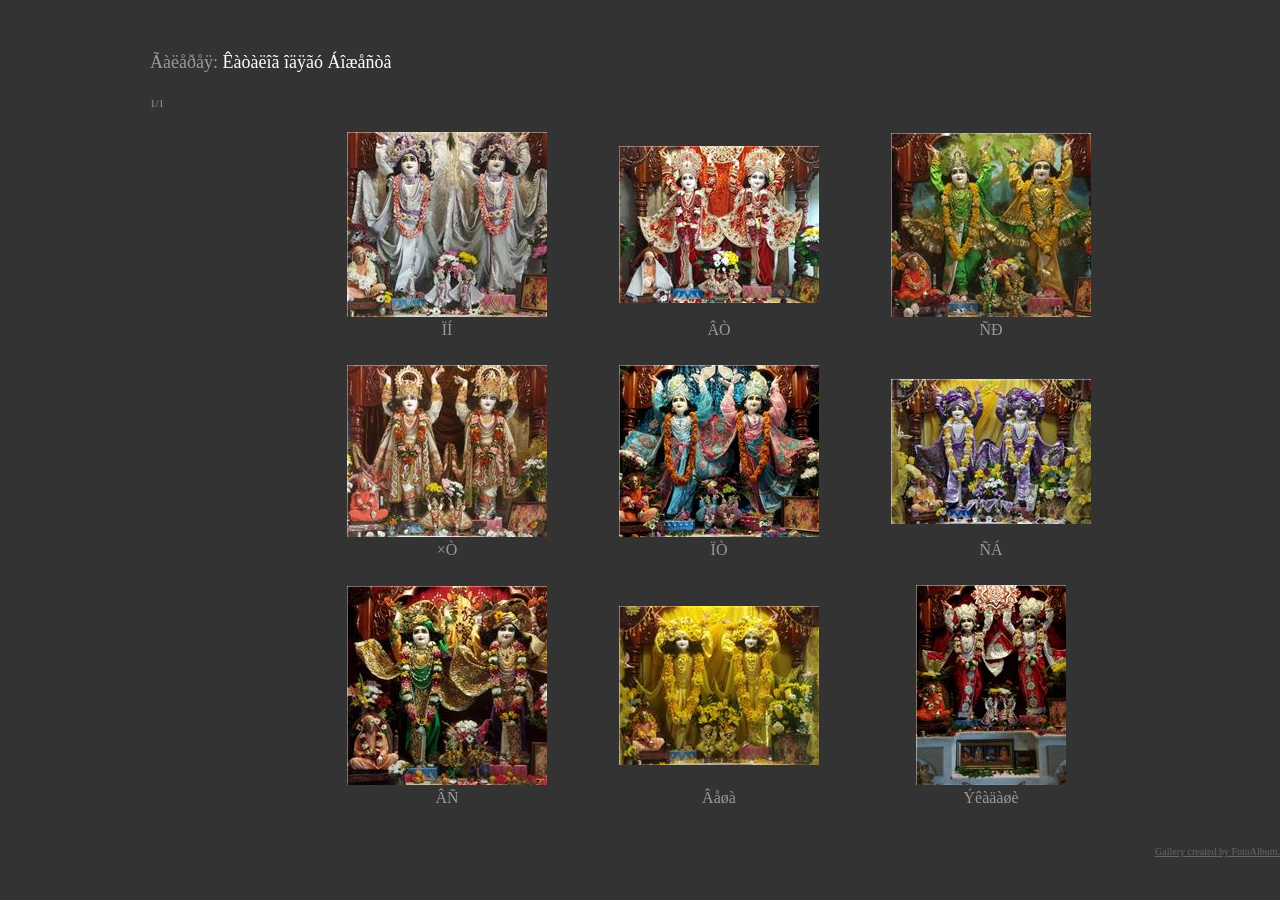
<file: index.html>
<!DOCTYPE HTML PUBLIC "-//W3C//DTD HTML 4.01 Transitional//EN">
<HEAD><TITLE>1 Ïîíåä³ëîê</TITLE>
<META http-equiv=Content-Type content="text/html; charset=utf-8">
<LINK href="1-index_files/dark.css" type=text/css rel=stylesheet>

<script type="text/javascript" src="highslide/highslide-full.js"></script><link rel="stylesheet" type="text/css" href="highslide/highslide.css" />
<script type="text/javascript">
hs.graphicsDir = 'highslide/graphics/';
hs.showCredits = false;
hs.flushImgSize = true;
hs.align = 'center';
hs.transitions = ['expand', 'crossfade'];
hs.fadeInOut = true;
if (hs.addSlideshow) hs.addSlideshow({
interval: 5000,
repeat: false,
useControls: true,
fixedControls: 'fit',
overlayOptions: {
opacity: .6,
position: 'bottom center',
hideOnMouseOut: true
}
});
hs.dimmingOpacity = 0.75;
hs.outlineType = 'rounded-white';
</script></HEAD>
<BODY>
<div class="highslide-gallery">

<DIV id=container>
<DIV id=header>
<H1>Ãàëåðåÿ: <SPAN style="COLOR: #ffffff">Êàòàëîã îäÿãó Áîæåñòâ</SPAN></H1>
<br>
1/1
</DIV>
<DIV id=description></DIV>
<DIV id=thumbcontainer>
<table border="0">
          <tr>
            <td width="30" height="100">&nbsp;</td>
            <td width="120" height="100"><div align="center"><a href="1-index.htm"><img src="1-index_files/thumbnails/tb_p0000000.jpg"  alt="ÏÍ"></a>
<div class="highslide-caption">ÏÍ</div></div></td>
            <td width="30" height="100">&nbsp;</td>

            <td width="30" height="100">&nbsp;</td>
            <td width="120" height="100"><div align="center"><a href="2-index.htm"><img src="2-index_files/thumbnails/tb_p0000000.jpg"  alt="ÂÒ"></a>
<div class="highslide-caption">ÂÒ</div></div></td>
            <td width="30" height="100">&nbsp;</td>

            <td width="30" height="100">&nbsp;</td>
            <td width="120" height="100"><div align="center"><a href="3-index.htm"><img src="3-index_files/thumbnails/tb_p0000000.jpg"  alt="ÑÐ"></a>
<div class="highslide-caption">ÑÐ</div></div></td>
            <td width="30" height="100">&nbsp;</td>
          </tr>

          <tr>
            <td colspan="3"><div align="center">ÏÍ<br></div></td>
            <td colspan="3"><div align="center">ÂÒ<br></div></td>
            <td colspan="3"><div align="center">ÑÐ<br></div></td>
          </tr>

          <tr>
            <td colspan="12">&nbsp;</td>
          </tr>

          <tr>
            <td width="30" height="100">&nbsp;</td>
            <td width="120" height="100"><div align="center"><a href="4-index.htm"><img src="4-index_files/thumbnails/tb_p0000000.jpg"  alt="×Ò"></a>
<div class="highslide-caption">×Ò</div></div></td>
            <td width="30" height="100">&nbsp;</td>

            <td width="30" height="100">&nbsp;</td>
            <td width="120" height="100"><div align="center"><a href="5-index.htm"><img src="5-index_files/thumbnails/tb_p0000000.jpg"  alt="ÏÒ"></a>
<div class="highslide-caption">ÏÒ</div></div></td>
            <td width="30" height="100">&nbsp;</td>

            <td width="30" height="100">&nbsp;</td>
            <td width="120" height="100"><div align="center"><a href="6-index.htm"><img src="6-index_files/thumbnails/tb_p0000000.jpg"  alt="ÑÁ"></a>
<div class="highslide-caption">ÑÁ</div></div></td>
            <td width="30" height="100">&nbsp;</td>
          </tr>

          <tr>
            <td colspan="3"><div align="center">×Ò<br></div></td>
            <td colspan="3"><div align="center">ÏÒ<br></div></td>
            <td colspan="3"><div align="center">ÑÁ<br></div></td>
          </tr>

          <tr>
            <td colspan="12">&nbsp;</td>
          </tr>

          <tr>
            <td width="30" height="100">&nbsp;</td>
            <td width="120" height="100"><div align="center"><a href="7-index.htm"><img src="7-index_files/thumbnails/tb_p0000000.jpg"  alt="ÂÑ"></a>
<div class="highslide-caption">ÂÑ</div></div></td>
            <td width="30" height="100">&nbsp;</td>

            <td width="30" height="100">&nbsp;</td>
            <td width="120" height="100"><div align="center"><a href="vesha-index.htm"><img src="vesha-index_files/thumbnails/tb_p0000000.jpg"  alt="Âåøà"></a>
<div class="highslide-caption">Âåøà</div></div></td>
            <td width="30" height="100">&nbsp;</td>

            <td width="30" height="100">&nbsp;</td>
            <td width="120" height="100"><div align="center"><a href="ekad-index.htm"><img src="ekad-index_files/thumbnails/tb_p0000000.jpg"  alt="Âåøà"></a>
<div class="highslide-caption">Ýêàäàøè</div></div></td>
            <td width="30" height="100">&nbsp;</td>
          </tr>

          <tr>
            <td colspan="3"><div align="center">ÂÑ<br></div></td>
            <td colspan="3"><div align="center">Âåøà<br></div></td>
            <td colspan="3"><div align="center">Ýêàäàøè<br></div></td>
          </tr>

          </tr>
          <tr>
            <td colspan="12"><div align="center"><font color="#333333"></font></div></td>
          </tr>
        </table>
</DIV>
</DIV>
</div><div align="right"><br><a href="http://antworks.su"> <font size="1"> Gallery created by FotoAlbum.</font></a></div>

</body></HTML>
</file>
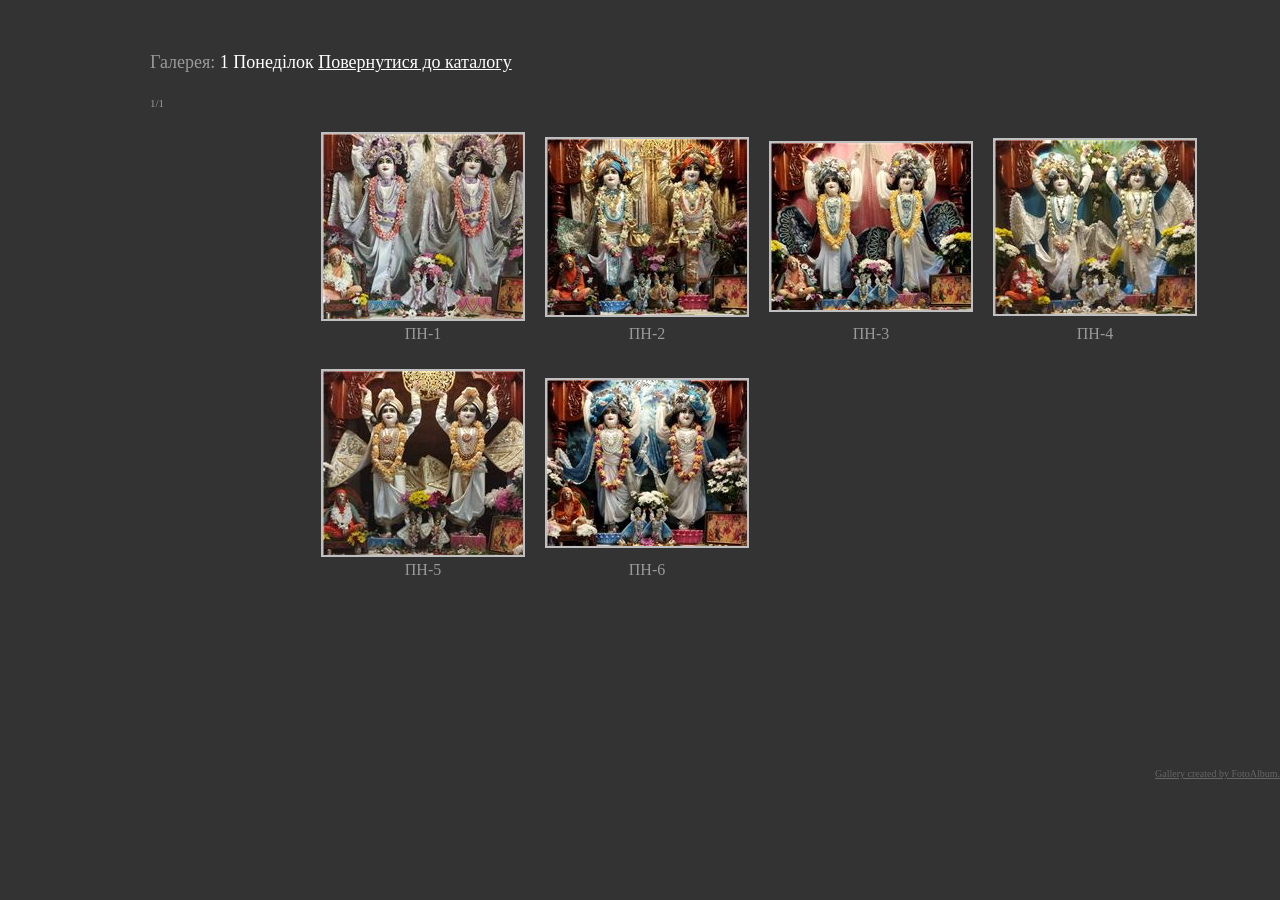
<file: 1-index.htm>
<!DOCTYPE HTML PUBLIC "-//W3C//DTD HTML 4.01 Transitional//EN">
<HEAD><TITLE>1 ��������</TITLE>
<META http-equiv=Content-Type content="text/html; charset=windows-1251">
<LINK href="1-index_files/dark.css" type=text/css rel=stylesheet>

<script type="text/javascript" src="highslide/highslide-full.js"></script><link rel="stylesheet" type="text/css" href="highslide/highslide.css" />
<script type="text/javascript">
hs.graphicsDir = 'highslide/graphics/';
hs.showCredits = false;
hs.flushImgSize = true;
hs.align = 'center';
hs.transitions = ['expand', 'crossfade'];
hs.fadeInOut = true;
if (hs.addSlideshow) hs.addSlideshow({
interval: 5000,
repeat: false,
useControls: true,
fixedControls: 'fit',
overlayOptions: {
opacity: .6,
position: 'bottom center',
hideOnMouseOut: true
}
});
hs.dimmingOpacity = 0.75;
hs.outlineType = 'rounded-white';
</script></HEAD>
<BODY>
<div class="highslide-gallery">

<DIV id=container>
<DIV id=header>
<H1>�������: <SPAN style="COLOR: #ffffff">1 �������� </SPAN><a href="index.htm" style="COLOR: #ffffff">����������� �� ��������</a></H1>
<br>
1/1
</DIV>
<DIV id=description></DIV>
<DIV id=thumbcontainer>
<table border="0">
          <tr>
            <td width="30" height="100">&nbsp;</td>
            <td width="120" height="100"><div align="center"><a href="1-index_files/original_images/p0000000.jpg" class="highslide" onclick="return hs.expand(this)"><img src="1-index_files/thumbnails/tb_p0000000.jpg"  alt="��-1"></a>
<div class="highslide-caption">��-1</div></div></td>
            <td width="30" height="100">&nbsp;</td>
            <td width="30" height="100">&nbsp;</td>
            <td width="120" height="100"><div align="center"><a href="1-index_files/original_images/p0000001.jpg" class="highslide" onclick="return hs.expand(this)"><img src="1-index_files/thumbnails/tb_p0000001.jpg"  alt="��-2"></a>
<div class="highslide-caption">��-2</div></div></td>
            <td width="30" height="100">&nbsp;</td>
            <td width="30" height="100">&nbsp;</td>
            <td width="120" height="100"><div align="center"><a href="1-index_files/original_images/p0000002.jpg" class="highslide" onclick="return hs.expand(this)"><img src="1-index_files/thumbnails/tb_p0000002.jpg"  alt="��-3"></a>
<div class="highslide-caption">��-3</div></div></td>
            <td width="30" height="100">&nbsp;</td>
            <td width="30" height="100">&nbsp;</td>
            <td width="120" height="100"><div align="center"><a href="1-index_files/original_images/p0000003.jpg" class="highslide" onclick="return hs.expand(this)"><img src="1-index_files/thumbnails/tb_p0000003.jpg"  alt="��-4"></a>
<div class="highslide-caption">��-4</div></div></td>
            <td width="30" height="100">&nbsp;</td>
          </tr>
          <tr>
            <td colspan="3"><div align="center">��-1<br></div></td>
            <td colspan="3"><div align="center">��-2<br></div></td>
            <td colspan="3"><div align="center">��-3<br></div></td>
            <td colspan="3"><div align="center">��-4<br></div></td>
          </tr>
          <tr>
            <td colspan="12">&nbsp;</td>
          </tr>
          <tr>
            <td height="100">&nbsp;</td>
            <td width="120" height="100"><div align="center"><a href="1-index_files/original_images/p0000004.jpg" class="highslide" onclick="return hs.expand(this)"><img src="1-index_files/thumbnails/tb_p0000004.jpg"  alt="��-5"></a>
<div class="highslide-caption">��-5</div></div></td>
            <td height="100">&nbsp;</td>
            <td height="100">&nbsp;</td>
            <td width="120" height="100"><div align="center"><a href="1-index_files/original_images/p0000005.jpg" class="highslide" onclick="return hs.expand(this)"><img src="1-index_files/thumbnails/tb_p0000005.jpg"  alt="��-6"></a>
<div class="highslide-caption">��-6</div></div></td>
            <td height="100">&nbsp;</td>
            <td width="30" height="100">&nbsp;</td>
            <td width="120" height="100"><div align="center"></div></td>
            <td width="30" height="100">&nbsp;</td>
            <td width="30" height="100">&nbsp;</td>
            <td width="120" height="100"><div align="center"></div></td>
            <td width="30" height="100">&nbsp;</td>
          </tr>
          <tr>
            <td colspan="3"><div align="center">��-5<br></div></td>
            <td colspan="3"><div align="center">��-6<br></div></td>
            <td colspan="3"><div align="center"></div></td>
            <td colspan="3"><div align="center"></div></td>
          </tr>
          <tr>
            <td colspan="12">&nbsp;</td>
          </tr>
          <tr>
            <td height="100">&nbsp;</td>
            <td height="100"><div align="center"></div></td>
            <td height="100">&nbsp;</td>
            <td height="100">&nbsp;</td>
            <td height="100"><div align="center"></div></td>
            <td height="100">&nbsp;</td>
            <td height="100">&nbsp;</td>
            <td height="100"><div align="center"></div></td>
            <td height="100">&nbsp;</td>
            <td height="100">&nbsp;</td>
            <td height="100"><div align="center"></div></td>
            <td height="100">&nbsp;</td>
          </tr>
          <tr>
            <td colspan="3"><div align="center"></div></td>
            <td colspan="3"><div align="center"></div></td>
            <td colspan="3"><div align="center"></div></td>
            <td colspan="3"><div align="center"></div></td>
          </tr>
          <tr>
            <td colspan="12">&nbsp;</td>
          </tr>
          <tr>
            <td colspan="12"><div align="center"><font color="#333333"></font></div></td>
          </tr>
        </table>
</DIV>
</DIV>
</div><div align="right"><br><a href="http://antworks.su"> <font size="1"> Gallery created by FotoAlbum.</font></a></div>
</body></HTML>
</file>
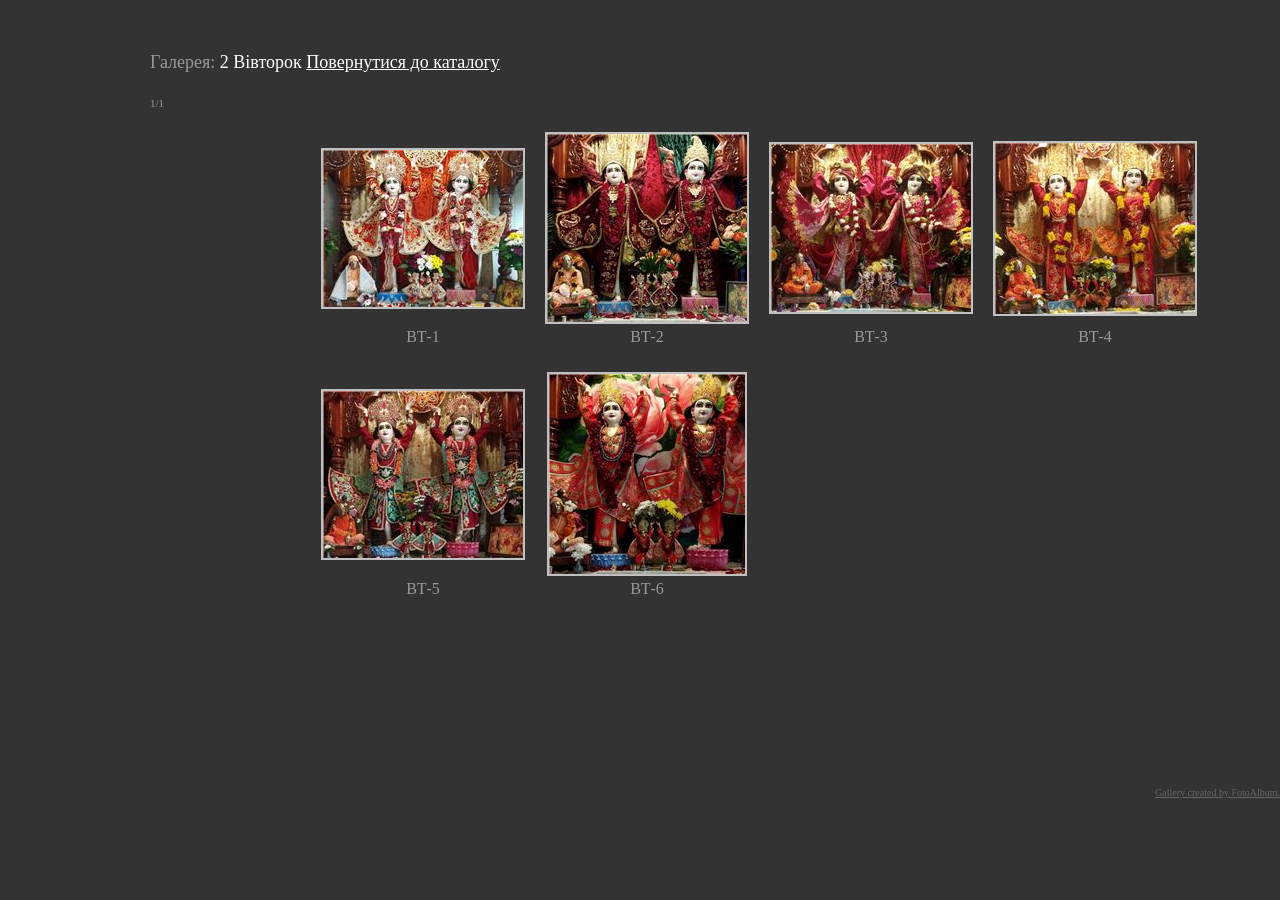
<file: 2-index.htm>
<!DOCTYPE HTML PUBLIC "-//W3C//DTD HTML 4.01 Transitional//EN">
<HEAD><TITLE>2 ³������</TITLE>
<META http-equiv=Content-Type content="text/html; charset=windows-1251">
<LINK href="2-index_files/dark.css" type=text/css rel=stylesheet>

<script type="text/javascript" src="highslide/highslide-full.js"></script><link rel="stylesheet" type="text/css" href="highslide/highslide.css" />
<script type="text/javascript">
hs.graphicsDir = 'highslide/graphics/';
hs.showCredits = false;
hs.flushImgSize = true;
hs.align = 'center';
hs.transitions = ['expand', 'crossfade'];
hs.fadeInOut = true;
if (hs.addSlideshow) hs.addSlideshow({
interval: 5000,
repeat: false,
useControls: true,
fixedControls: 'fit',
overlayOptions: {
opacity: .6,
position: 'bottom center',
hideOnMouseOut: true
}
});
hs.dimmingOpacity = 0.75;
hs.outlineType = 'rounded-white';
</script></HEAD>
<BODY>
<div class="highslide-gallery">

<DIV id=container>
<DIV id=header>
<H1>�������: <SPAN style="COLOR: #ffffff">2 ³������ </SPAN><a href="index.htm" style="COLOR: #ffffff">����������� �� ��������</a></H1>
<br>
1/1
</DIV>
<DIV id=description></DIV>
<DIV id=thumbcontainer>
<table border="0">
          <tr>
            <td width="30" height="100">&nbsp;</td>
            <td width="120" height="100"><div align="center"><a href="2-index_files/original_images/p0000000.jpg" class="highslide" onclick="return hs.expand(this)"><img src="2-index_files/thumbnails/tb_p0000000.jpg"  alt="��-1"></a>
<div class="highslide-caption">��-1</div></div></td>
            <td width="30" height="100">&nbsp;</td>
            <td width="30" height="100">&nbsp;</td>
            <td width="120" height="100"><div align="center"><a href="2-index_files/original_images/p0000001.jpg" class="highslide" onclick="return hs.expand(this)"><img src="2-index_files/thumbnails/tb_p0000001.jpg"  alt="��-2"></a>
<div class="highslide-caption">��-2</div></div></td>
            <td width="30" height="100">&nbsp;</td>
            <td width="30" height="100">&nbsp;</td>
            <td width="120" height="100"><div align="center"><a href="2-index_files/original_images/p0000002.jpg" class="highslide" onclick="return hs.expand(this)"><img src="2-index_files/thumbnails/tb_p0000002.jpg"  alt="��-3"></a>
<div class="highslide-caption">��-3</div></div></td>
            <td width="30" height="100">&nbsp;</td>
            <td width="30" height="100">&nbsp;</td>
            <td width="120" height="100"><div align="center"><a href="2-index_files/original_images/p0000003.jpg" class="highslide" onclick="return hs.expand(this)"><img src="2-index_files/thumbnails/tb_p0000003.jpg"  alt="��-4"></a>
<div class="highslide-caption">��-4</div></div></td>
            <td width="30" height="100">&nbsp;</td>
          </tr>
          <tr>
            <td colspan="3"><div align="center">��-1<br></div></td>
            <td colspan="3"><div align="center">��-2<br></div></td>
            <td colspan="3"><div align="center">��-3<br></div></td>
            <td colspan="3"><div align="center">��-4<br></div></td>
          </tr>
          <tr>
            <td colspan="12">&nbsp;</td>
          </tr>
          <tr>
            <td height="100">&nbsp;</td>
            <td width="120" height="100"><div align="center"><a href="2-index_files/original_images/p0000004.jpg" class="highslide" onclick="return hs.expand(this)"><img src="2-index_files/thumbnails/tb_p0000004.jpg"  alt="��-5"></a>
<div class="highslide-caption">��-5</div></div></td>
            <td height="100">&nbsp;</td>
            <td height="100">&nbsp;</td>
            <td width="120" height="100"><div align="center"><a href="2-index_files/original_images/p0000005.jpg" class="highslide" onclick="return hs.expand(this)"><img src="2-index_files/thumbnails/tb_p0000005.jpg"  alt="��-6"></a>
<div class="highslide-caption">��-6</div></div></td>
            <td height="100">&nbsp;</td>
            <td width="30" height="100">&nbsp;</td>
            <td width="120" height="100"><div align="center"></div></td>
            <td width="30" height="100">&nbsp;</td>
            <td width="30" height="100">&nbsp;</td>
            <td width="120" height="100"><div align="center"></div></td>
            <td width="30" height="100">&nbsp;</td>
          </tr>
          <tr>
            <td colspan="3"><div align="center">��-5<br></div></td>
            <td colspan="3"><div align="center">��-6<br></div></td>
            <td colspan="3"><div align="center"></div></td>
            <td colspan="3"><div align="center"></div></td>
          </tr>
          <tr>
            <td colspan="12">&nbsp;</td>
          </tr>
          <tr>
            <td height="100">&nbsp;</td>
            <td height="100"><div align="center"></div></td>
            <td height="100">&nbsp;</td>
            <td height="100">&nbsp;</td>
            <td height="100"><div align="center"></div></td>
            <td height="100">&nbsp;</td>
            <td height="100">&nbsp;</td>
            <td height="100"><div align="center"></div></td>
            <td height="100">&nbsp;</td>
            <td height="100">&nbsp;</td>
            <td height="100"><div align="center"></div></td>
            <td height="100">&nbsp;</td>
          </tr>
          <tr>
            <td colspan="3"><div align="center"></div></td>
            <td colspan="3"><div align="center"></div></td>
            <td colspan="3"><div align="center"></div></td>
            <td colspan="3"><div align="center"></div></td>
          </tr>
          <tr>
            <td colspan="12">&nbsp;</td>
          </tr>
          <tr>
            <td colspan="12"><div align="center"><font color="#333333"></font></div></td>
          </tr>
        </table>
</DIV>
</DIV>
</div><div align="right"><br><a href="http://antworks.su"> <font size="1"> Gallery created by FotoAlbum.</font></a></div>
</body></HTML>
</file>
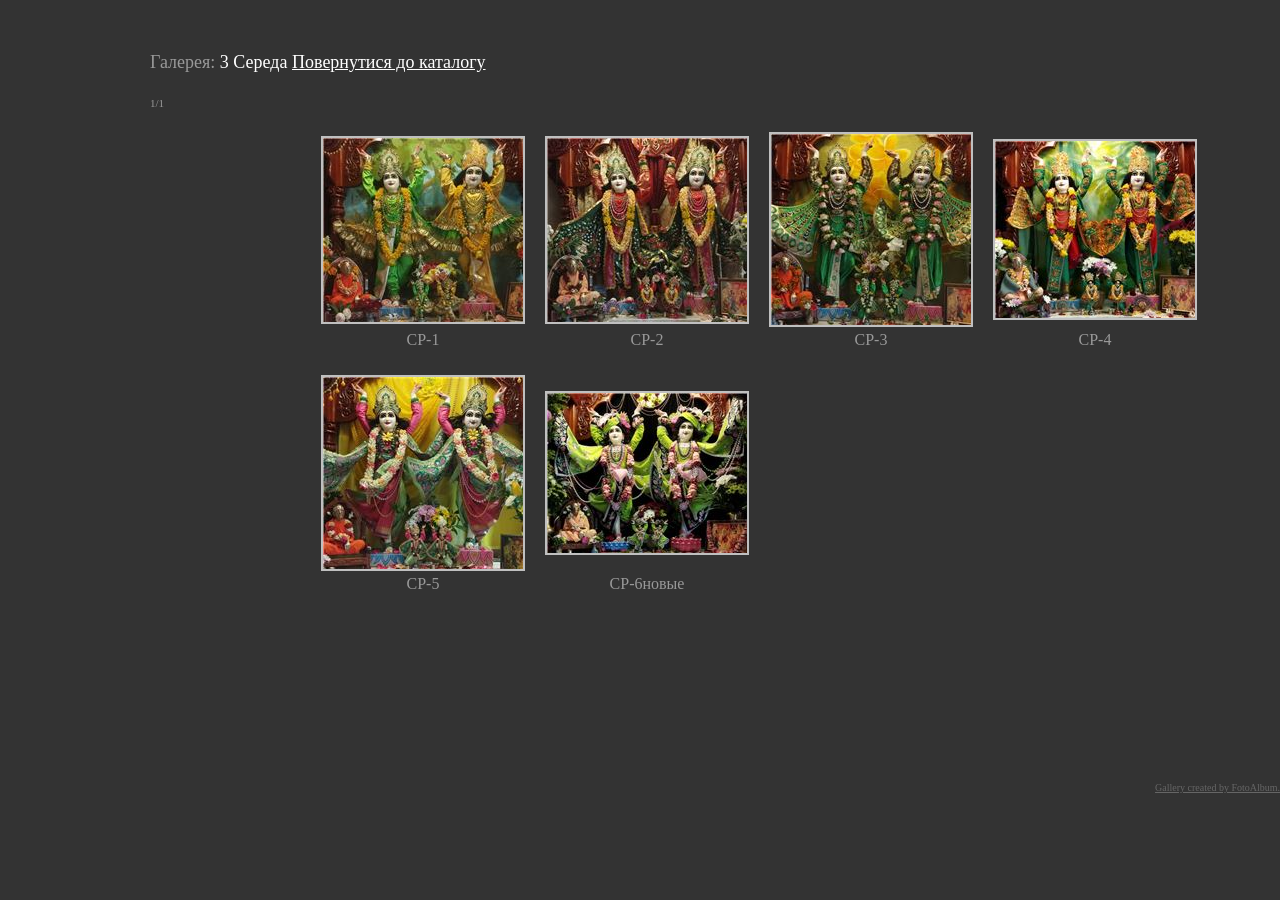
<file: 3-index.htm>
<!DOCTYPE HTML PUBLIC "-//W3C//DTD HTML 4.01 Transitional//EN">
<HEAD><TITLE>3 ������</TITLE>
<META http-equiv=Content-Type content="text/html; charset=windows-1251">
<LINK href="3-index_files/dark.css" type=text/css rel=stylesheet>

<script type="text/javascript" src="highslide/highslide-full.js"></script><link rel="stylesheet" type="text/css" href="highslide/highslide.css" />
<script type="text/javascript">
hs.graphicsDir = 'highslide/graphics/';
hs.showCredits = false;
hs.flushImgSize = true;
hs.align = 'center';
hs.transitions = ['expand', 'crossfade'];
hs.fadeInOut = true;
if (hs.addSlideshow) hs.addSlideshow({
interval: 5000,
repeat: false,
useControls: true,
fixedControls: 'fit',
overlayOptions: {
opacity: .6,
position: 'bottom center',
hideOnMouseOut: true
}
});
hs.dimmingOpacity = 0.75;
hs.outlineType = 'rounded-white';
</script></HEAD>
<BODY>
<div class="highslide-gallery">

<DIV id=container>
<DIV id=header>
<H1>�������: <SPAN style="COLOR: #ffffff">3 ������ </SPAN><a href="index.htm" style="COLOR: #ffffff">����������� �� ��������</a></H1>
<br>
1/1
</DIV>
<DIV id=description></DIV>
<DIV id=thumbcontainer>
<table border="0">
          <tr>
            <td width="30" height="100">&nbsp;</td>
            <td width="120" height="100"><div align="center"><a href="3-index_files/original_images/p0000000.jpg" class="highslide" onclick="return hs.expand(this)"><img src="3-index_files/thumbnails/tb_p0000000.jpg"  alt="��-1"></a>
<div class="highslide-caption">��-1</div></div></td>
            <td width="30" height="100">&nbsp;</td>
            <td width="30" height="100">&nbsp;</td>
            <td width="120" height="100"><div align="center"><a href="3-index_files/original_images/p0000001.jpg" class="highslide" onclick="return hs.expand(this)"><img src="3-index_files/thumbnails/tb_p0000001.jpg"  alt="��-2"></a>
<div class="highslide-caption">��-2</div></div></td>
            <td width="30" height="100">&nbsp;</td>
            <td width="30" height="100">&nbsp;</td>
            <td width="120" height="100"><div align="center"><a href="3-index_files/original_images/p0000002.jpg" class="highslide" onclick="return hs.expand(this)"><img src="3-index_files/thumbnails/tb_p0000002.jpg"  alt="��-3"></a>
<div class="highslide-caption">��-3</div></div></td>
            <td width="30" height="100">&nbsp;</td>
            <td width="30" height="100">&nbsp;</td>
            <td width="120" height="100"><div align="center"><a href="3-index_files/original_images/p0000003.jpg" class="highslide" onclick="return hs.expand(this)"><img src="3-index_files/thumbnails/tb_p0000003.jpg"  alt="��-4"></a>
<div class="highslide-caption">��-4</div></div></td>
            <td width="30" height="100">&nbsp;</td>
          </tr>
          <tr>
            <td colspan="3"><div align="center">��-1<br></div></td>
            <td colspan="3"><div align="center">��-2<br></div></td>
            <td colspan="3"><div align="center">��-3<br></div></td>
            <td colspan="3"><div align="center">��-4<br></div></td>
          </tr>
          <tr>
            <td colspan="12">&nbsp;</td>
          </tr>
          <tr>
            <td height="100">&nbsp;</td>
            <td width="120" height="100"><div align="center"><a href="3-index_files/original_images/p0000004.jpg" class="highslide" onclick="return hs.expand(this)"><img src="3-index_files/thumbnails/tb_p0000004.jpg"  alt="��-5"></a>
<div class="highslide-caption">��-5</div></div></td>
            <td height="100">&nbsp;</td>
            <td height="100">&nbsp;</td>
            <td width="120" height="100"><div align="center"><a href="3-index_files/original_images/p0000005.jpg" class="highslide" onclick="return hs.expand(this)"><img src="3-index_files/thumbnails/tb_p0000005.jpg"  alt="��-6�����"></a>
<div class="highslide-caption">��-6�����</div></div></td>
            <td height="100">&nbsp;</td>
            <td width="30" height="100">&nbsp;</td>
            <td width="120" height="100"><div align="center"></div></td>
            <td width="30" height="100">&nbsp;</td>
            <td width="30" height="100">&nbsp;</td>
            <td width="120" height="100"><div align="center"></div></td>
            <td width="30" height="100">&nbsp;</td>
          </tr>
          <tr>
            <td colspan="3"><div align="center">��-5<br></div></td>
            <td colspan="3"><div align="center">��-6�����<br></div></td>
            <td colspan="3"><div align="center"></div></td>
            <td colspan="3"><div align="center"></div></td>
          </tr>
          <tr>
            <td colspan="12">&nbsp;</td>
          </tr>
          <tr>
            <td height="100">&nbsp;</td>
            <td height="100"><div align="center"></div></td>
            <td height="100">&nbsp;</td>
            <td height="100">&nbsp;</td>
            <td height="100"><div align="center"></div></td>
            <td height="100">&nbsp;</td>
            <td height="100">&nbsp;</td>
            <td height="100"><div align="center"></div></td>
            <td height="100">&nbsp;</td>
            <td height="100">&nbsp;</td>
            <td height="100"><div align="center"></div></td>
            <td height="100">&nbsp;</td>
          </tr>
          <tr>
            <td colspan="3"><div align="center"></div></td>
            <td colspan="3"><div align="center"></div></td>
            <td colspan="3"><div align="center"></div></td>
            <td colspan="3"><div align="center"></div></td>
          </tr>
          <tr>
            <td colspan="12">&nbsp;</td>
          </tr>
          <tr>
            <td colspan="12"><div align="center"><font color="#333333"></font></div></td>
          </tr>
        </table>
</DIV>
</DIV>
</div><div align="right"><br><a href="http://antworks.su"> <font size="1"> Gallery created by FotoAlbum.</font></a></div>
</body></HTML>
</file>
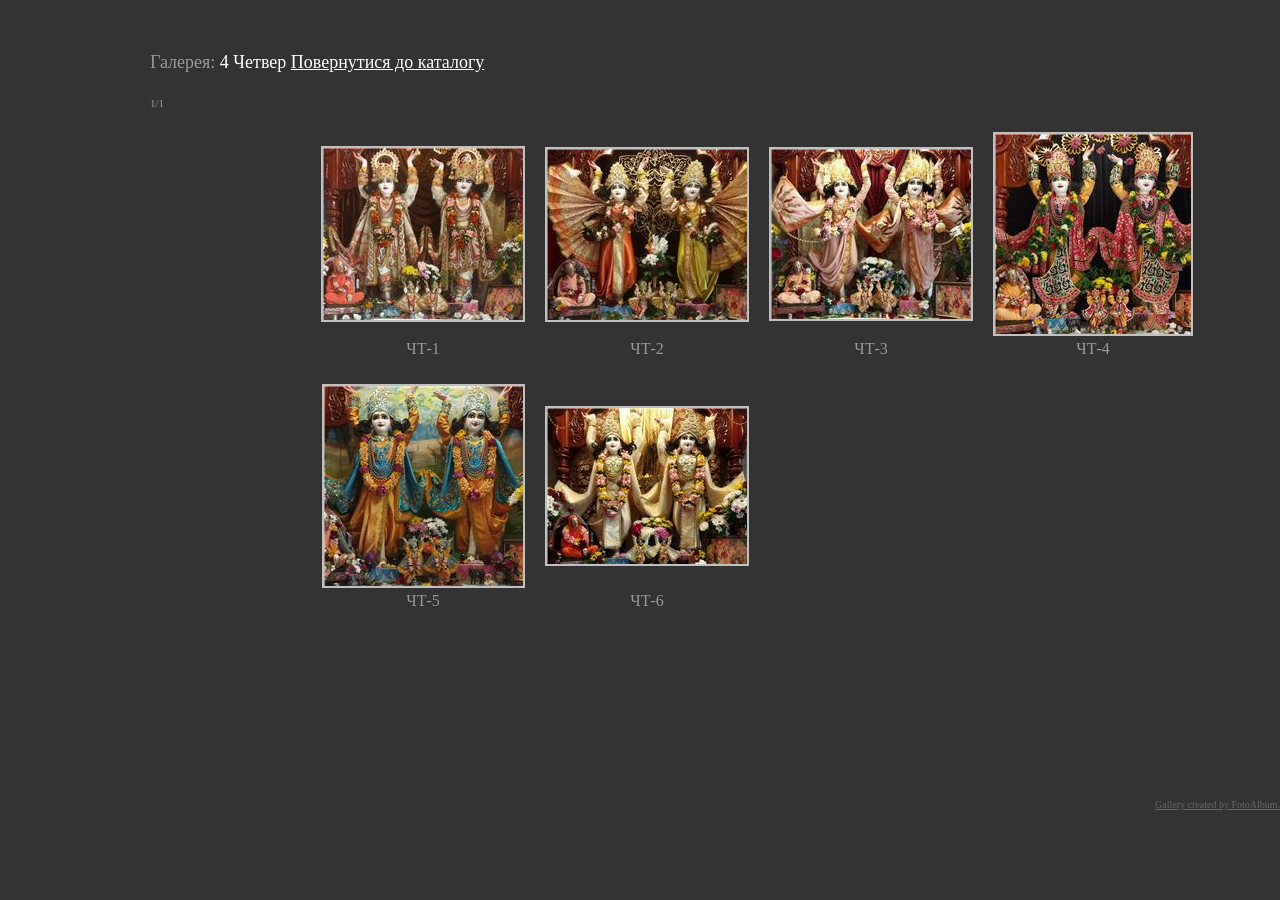
<file: 4-index.htm>
<!DOCTYPE HTML PUBLIC "-//W3C//DTD HTML 4.01 Transitional//EN">
<HEAD><TITLE>4 ������</TITLE>
<META http-equiv=Content-Type content="text/html; charset=windows-1251">
<LINK href="4-index_files/dark.css" type=text/css rel=stylesheet>

<script type="text/javascript" src="highslide/highslide-full.js"></script><link rel="stylesheet" type="text/css" href="highslide/highslide.css" />
<script type="text/javascript">
hs.graphicsDir = 'highslide/graphics/';
hs.showCredits = false;
hs.flushImgSize = true;
hs.align = 'center';
hs.transitions = ['expand', 'crossfade'];
hs.fadeInOut = true;
if (hs.addSlideshow) hs.addSlideshow({
interval: 5000,
repeat: false,
useControls: true,
fixedControls: 'fit',
overlayOptions: {
opacity: .6,
position: 'bottom center',
hideOnMouseOut: true
}
});
hs.dimmingOpacity = 0.75;
hs.outlineType = 'rounded-white';
</script></HEAD>
<BODY>
<div class="highslide-gallery">

<DIV id=container>
<DIV id=header>
<H1>�������: <SPAN style="COLOR: #ffffff">4 ������ </SPAN><a href="index.htm" style="COLOR: #ffffff">����������� �� ��������</a></H1>
<br>
1/1
</DIV>
<DIV id=description></DIV>
<DIV id=thumbcontainer>
<table border="0">
          <tr>
            <td width="30" height="100">&nbsp;</td>
            <td width="120" height="100"><div align="center"><a href="4-index_files/original_images/p0000000.jpg" class="highslide" onclick="return hs.expand(this)"><img src="4-index_files/thumbnails/tb_p0000000.jpg"  alt="��-1"></a>
<div class="highslide-caption">��-1</div></div></td>
            <td width="30" height="100">&nbsp;</td>
            <td width="30" height="100">&nbsp;</td>
            <td width="120" height="100"><div align="center"><a href="4-index_files/original_images/p0000001.jpg" class="highslide" onclick="return hs.expand(this)"><img src="4-index_files/thumbnails/tb_p0000001.jpg"  alt="��-2"></a>
<div class="highslide-caption">��-2</div></div></td>
            <td width="30" height="100">&nbsp;</td>
            <td width="30" height="100">&nbsp;</td>
            <td width="120" height="100"><div align="center"><a href="4-index_files/original_images/p0000002.jpg" class="highslide" onclick="return hs.expand(this)"><img src="4-index_files/thumbnails/tb_p0000002.jpg"  alt="��-3"></a>
<div class="highslide-caption">��-3</div></div></td>
            <td width="30" height="100">&nbsp;</td>
            <td width="30" height="100">&nbsp;</td>
            <td width="120" height="100"><div align="center"><a href="4-index_files/original_images/p0000003.jpg" class="highslide" onclick="return hs.expand(this)"><img src="4-index_files/thumbnails/tb_p0000003.jpg"  alt="��-4"></a>
<div class="highslide-caption">��-4</div></div></td>
            <td width="30" height="100">&nbsp;</td>
          </tr>
          <tr>
            <td colspan="3"><div align="center">��-1<br></div></td>
            <td colspan="3"><div align="center">��-2<br></div></td>
            <td colspan="3"><div align="center">��-3<br></div></td>
            <td colspan="3"><div align="center">��-4<br></div></td>
          </tr>
          <tr>
            <td colspan="12">&nbsp;</td>
          </tr>
          <tr>
            <td height="100">&nbsp;</td>
            <td width="120" height="100"><div align="center"><a href="4-index_files/original_images/p0000004.jpg" class="highslide" onclick="return hs.expand(this)"><img src="4-index_files/thumbnails/tb_p0000004.jpg"  alt="��-5"></a>
<div class="highslide-caption">��-5</div></div></td>
            <td height="100">&nbsp;</td>
            <td height="100">&nbsp;</td>
            <td width="120" height="100"><div align="center"><a href="4-index_files/original_images/p0000005.jpg" class="highslide" onclick="return hs.expand(this)"><img src="4-index_files/thumbnails/tb_p0000005.jpg"  alt="��-6"></a>
<div class="highslide-caption">��-6</div></div></td>
            <td height="100">&nbsp;</td>
            <td width="30" height="100">&nbsp;</td>
            <td width="120" height="100"><div align="center"></div></td>
            <td width="30" height="100">&nbsp;</td>
            <td width="30" height="100">&nbsp;</td>
            <td width="120" height="100"><div align="center"></div></td>
            <td width="30" height="100">&nbsp;</td>
          </tr>
          <tr>
            <td colspan="3"><div align="center">��-5<br></div></td>
            <td colspan="3"><div align="center">��-6<br></div></td>
            <td colspan="3"><div align="center"></div></td>
            <td colspan="3"><div align="center"></div></td>
          </tr>
          <tr>
            <td colspan="12">&nbsp;</td>
          </tr>
          <tr>
            <td height="100">&nbsp;</td>
            <td height="100"><div align="center"></div></td>
            <td height="100">&nbsp;</td>
            <td height="100">&nbsp;</td>
            <td height="100"><div align="center"></div></td>
            <td height="100">&nbsp;</td>
            <td height="100">&nbsp;</td>
            <td height="100"><div align="center"></div></td>
            <td height="100">&nbsp;</td>
            <td height="100">&nbsp;</td>
            <td height="100"><div align="center"></div></td>
            <td height="100">&nbsp;</td>
          </tr>
          <tr>
            <td colspan="3"><div align="center"></div></td>
            <td colspan="3"><div align="center"></div></td>
            <td colspan="3"><div align="center"></div></td>
            <td colspan="3"><div align="center"></div></td>
          </tr>
          <tr>
            <td colspan="12">&nbsp;</td>
          </tr>
          <tr>
            <td colspan="12"><div align="center"><font color="#333333"></font></div></td>
          </tr>
        </table>
</DIV>
</DIV>
</div><div align="right"><br><a href="http://antworks.su"> <font size="1"> Gallery created by FotoAlbum.</font></a></div>
</body></HTML>
</file>
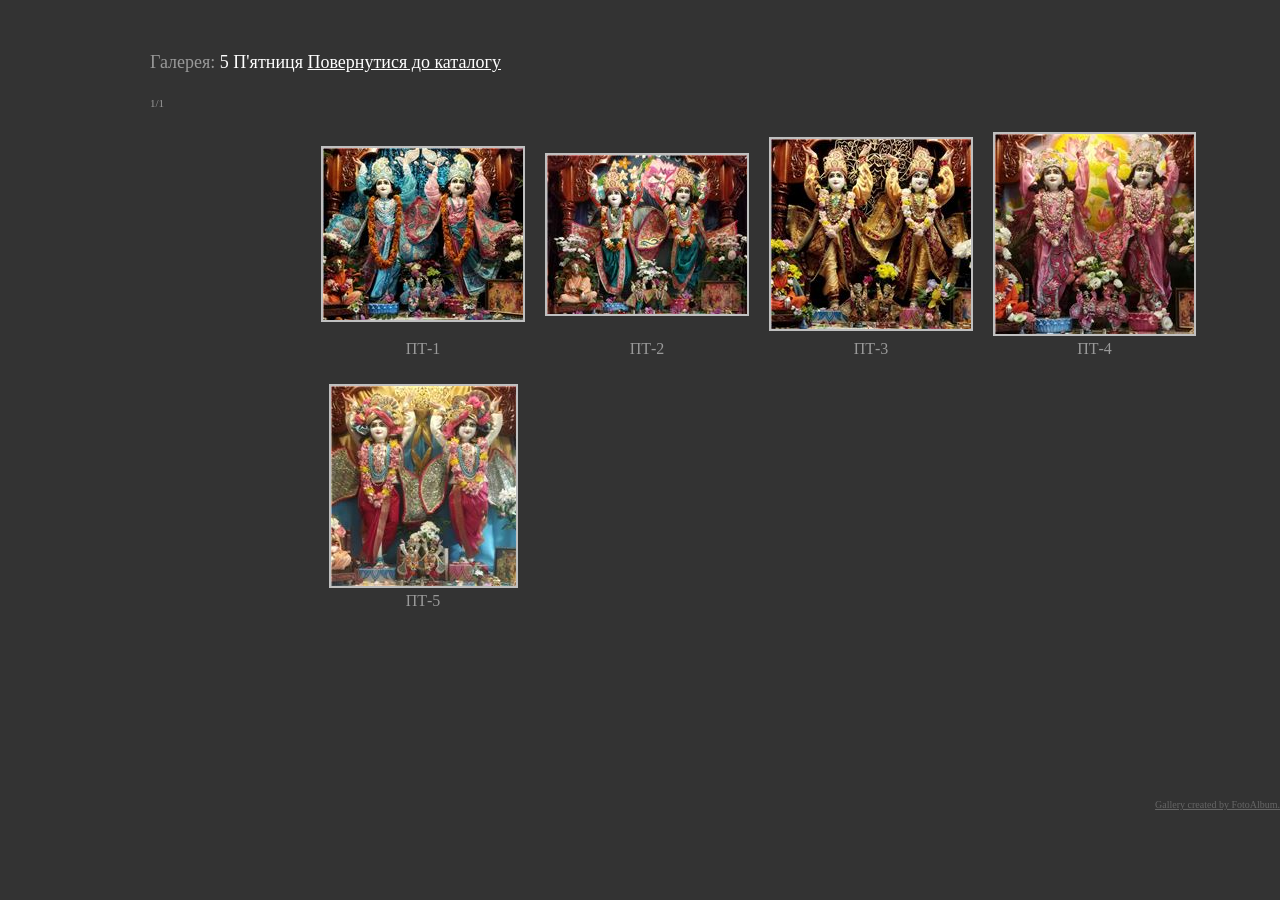
<file: 5-index.htm>
<!DOCTYPE HTML PUBLIC "-//W3C//DTD HTML 4.01 Transitional//EN">
<HEAD><TITLE>5 �'������</TITLE>
<META http-equiv=Content-Type content="text/html; charset=windows-1251">
<LINK href="5-index_files/dark.css" type=text/css rel=stylesheet>

<script type="text/javascript" src="highslide/highslide-full.js"></script><link rel="stylesheet" type="text/css" href="highslide/highslide.css" />
<script type="text/javascript">
hs.graphicsDir = 'highslide/graphics/';
hs.showCredits = false;
hs.flushImgSize = true;
hs.align = 'center';
hs.transitions = ['expand', 'crossfade'];
hs.fadeInOut = true;
if (hs.addSlideshow) hs.addSlideshow({
interval: 5000,
repeat: false,
useControls: true,
fixedControls: 'fit',
overlayOptions: {
opacity: .6,
position: 'bottom center',
hideOnMouseOut: true
}
});
hs.dimmingOpacity = 0.75;
hs.outlineType = 'rounded-white';
</script></HEAD>
<BODY>
<div class="highslide-gallery">

<DIV id=container>
<DIV id=header>
<H1>�������: <SPAN style="COLOR: #ffffff">5 �'������ </SPAN><a href="index.htm" style="COLOR: #ffffff">����������� �� ��������</a></H1>
<br>
1/1
</DIV>
<DIV id=description></DIV>
<DIV id=thumbcontainer>
<table border="0">
          <tr>
            <td width="30" height="100">&nbsp;</td>
            <td width="120" height="100"><div align="center"><a href="5-index_files/original_images/p0000000.jpg" class="highslide" onclick="return hs.expand(this)"><img src="5-index_files/thumbnails/tb_p0000000.jpg"  alt="��-1"></a>
<div class="highslide-caption">��-1</div></div></td>
            <td width="30" height="100">&nbsp;</td>
            <td width="30" height="100">&nbsp;</td>
            <td width="120" height="100"><div align="center"><a href="5-index_files/original_images/p0000001.jpg" class="highslide" onclick="return hs.expand(this)"><img src="5-index_files/thumbnails/tb_p0000001.jpg"  alt="��-2"></a>
<div class="highslide-caption">��-2</div></div></td>
            <td width="30" height="100">&nbsp;</td>
            <td width="30" height="100">&nbsp;</td>
            <td width="120" height="100"><div align="center"><a href="5-index_files/original_images/p0000002.jpg" class="highslide" onclick="return hs.expand(this)"><img src="5-index_files/thumbnails/tb_p0000002.jpg"  alt="��-3"></a>
<div class="highslide-caption">��-3</div></div></td>
            <td width="30" height="100">&nbsp;</td>
            <td width="30" height="100">&nbsp;</td>
            <td width="120" height="100"><div align="center"><a href="5-index_files/original_images/p0000003.jpg" class="highslide" onclick="return hs.expand(this)"><img src="5-index_files/thumbnails/tb_p0000003.jpg"  alt="��-4"></a>
<div class="highslide-caption">��-4</div></div></td>
            <td width="30" height="100">&nbsp;</td>
          </tr>
          <tr>
            <td colspan="3"><div align="center">��-1<br></div></td>
            <td colspan="3"><div align="center">��-2<br></div></td>
            <td colspan="3"><div align="center">��-3<br></div></td>
            <td colspan="3"><div align="center">��-4<br></div></td>
          </tr>
          <tr>
            <td colspan="12">&nbsp;</td>
          </tr>
          <tr>
            <td height="100">&nbsp;</td>
            <td width="120" height="100"><div align="center"><a href="5-index_files/original_images/p0000004.jpg" class="highslide" onclick="return hs.expand(this)"><img src="5-index_files/thumbnails/tb_p0000004.jpg"  alt="��-5"></a>
<div class="highslide-caption">��-5</div></div></td>
            <td height="100">&nbsp;</td>
            <td height="100">&nbsp;</td>
            <td width="120" height="100"><div align="center"></div></td>
            <td height="100">&nbsp;</td>
            <td width="30" height="100">&nbsp;</td>
            <td width="120" height="100"><div align="center"></div></td>
            <td width="30" height="100">&nbsp;</td>
            <td width="30" height="100">&nbsp;</td>
            <td width="120" height="100"><div align="center"></div></td>
            <td width="30" height="100">&nbsp;</td>
          </tr>
          <tr>
            <td colspan="3"><div align="center">��-5<br></div></td>
            <td colspan="3"><div align="center"></div></td>
            <td colspan="3"><div align="center"></div></td>
            <td colspan="3"><div align="center"></div></td>
          </tr>
          <tr>
            <td colspan="12">&nbsp;</td>
          </tr>
          <tr>
            <td height="100">&nbsp;</td>
            <td height="100"><div align="center"></div></td>
            <td height="100">&nbsp;</td>
            <td height="100">&nbsp;</td>
            <td height="100"><div align="center"></div></td>
            <td height="100">&nbsp;</td>
            <td height="100">&nbsp;</td>
            <td height="100"><div align="center"></div></td>
            <td height="100">&nbsp;</td>
            <td height="100">&nbsp;</td>
            <td height="100"><div align="center"></div></td>
            <td height="100">&nbsp;</td>
          </tr>
          <tr>
            <td colspan="3"><div align="center"></div></td>
            <td colspan="3"><div align="center"></div></td>
            <td colspan="3"><div align="center"></div></td>
            <td colspan="3"><div align="center"></div></td>
          </tr>
          <tr>
            <td colspan="12">&nbsp;</td>
          </tr>
          <tr>
            <td colspan="12"><div align="center"><font color="#333333"></font></div></td>
          </tr>
        </table>
</DIV>
</DIV>
</div><div align="right"><br><a href="http://antworks.su"> <font size="1"> Gallery created by FotoAlbum.</font></a></div>
</body></HTML>
</file>
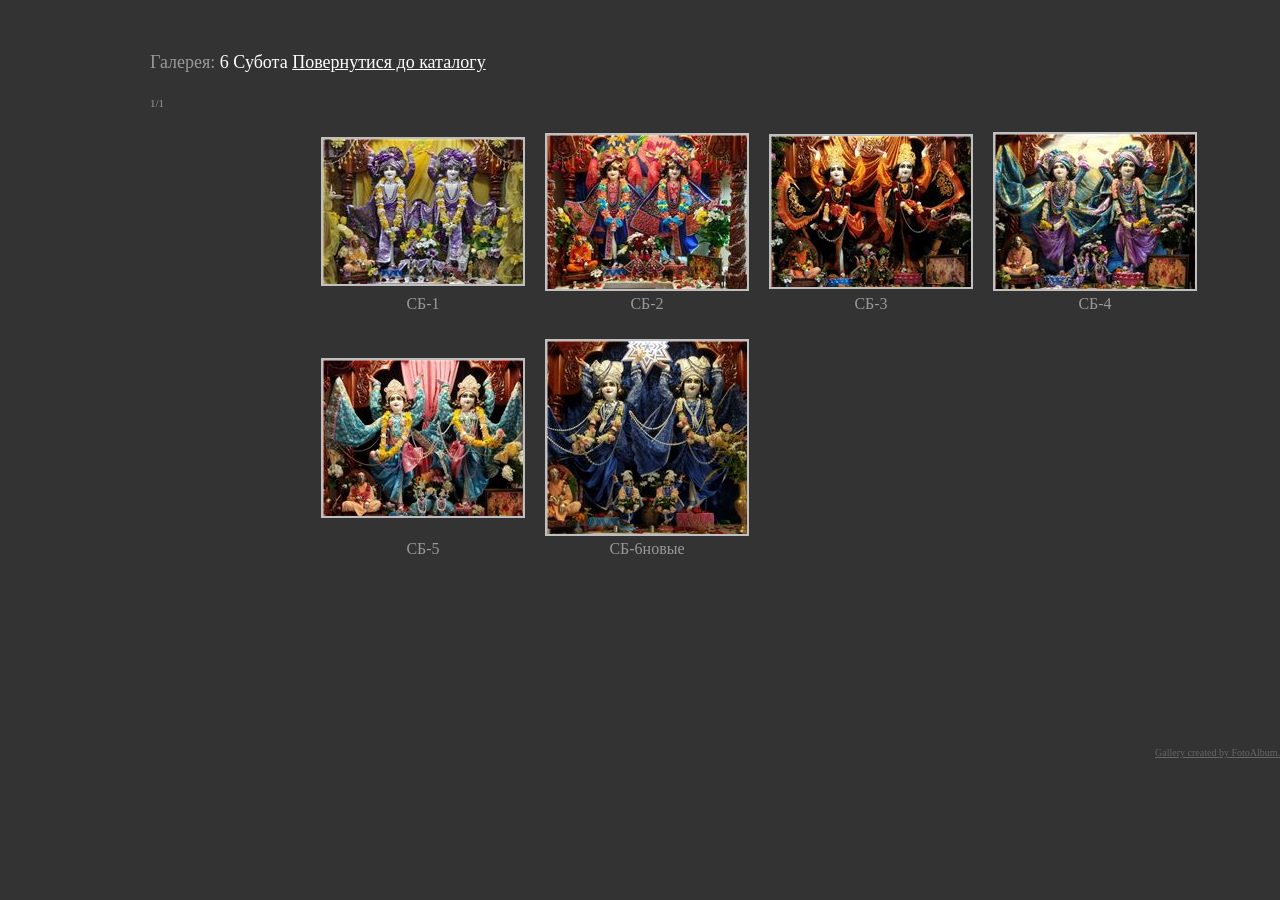
<file: 6-index.htm>
<!DOCTYPE HTML PUBLIC "-//W3C//DTD HTML 4.01 Transitional//EN">
<HEAD><TITLE>6 ������</TITLE>
<META http-equiv=Content-Type content="text/html; charset=windows-1251">
<LINK href="6-index_files/dark.css" type=text/css rel=stylesheet>

<script type="text/javascript" src="highslide/highslide-full.js"></script><link rel="stylesheet" type="text/css" href="highslide/highslide.css" />
<script type="text/javascript">
hs.graphicsDir = 'highslide/graphics/';
hs.showCredits = false;
hs.flushImgSize = true;
hs.align = 'center';
hs.transitions = ['expand', 'crossfade'];
hs.fadeInOut = true;
if (hs.addSlideshow) hs.addSlideshow({
interval: 5000,
repeat: false,
useControls: true,
fixedControls: 'fit',
overlayOptions: {
opacity: .6,
position: 'bottom center',
hideOnMouseOut: true
}
});
hs.dimmingOpacity = 0.75;
hs.outlineType = 'rounded-white';
</script></HEAD>
<BODY>
<div class="highslide-gallery">

<DIV id=container>
<DIV id=header>
<H1>�������: <SPAN style="COLOR: #ffffff">6 ������ </SPAN><a href="index.htm" style="COLOR: #ffffff">����������� �� ��������</a></H1>
<br>
1/1
</DIV>
<DIV id=description></DIV>
<DIV id=thumbcontainer>
<table border="0">
          <tr>
            <td width="30" height="100">&nbsp;</td>
            <td width="120" height="100"><div align="center"><a href="6-index_files/original_images/p0000000.jpg" class="highslide" onclick="return hs.expand(this)"><img src="6-index_files/thumbnails/tb_p0000000.jpg"  alt="��-1"></a>
<div class="highslide-caption">��-1</div></div></td>
            <td width="30" height="100">&nbsp;</td>
            <td width="30" height="100">&nbsp;</td>
            <td width="120" height="100"><div align="center"><a href="6-index_files/original_images/p0000001.jpg" class="highslide" onclick="return hs.expand(this)"><img src="6-index_files/thumbnails/tb_p0000001.jpg"  alt="��-2"></a>
<div class="highslide-caption">��-2</div></div></td>
            <td width="30" height="100">&nbsp;</td>
            <td width="30" height="100">&nbsp;</td>
            <td width="120" height="100"><div align="center"><a href="6-index_files/original_images/p0000002.jpg" class="highslide" onclick="return hs.expand(this)"><img src="6-index_files/thumbnails/tb_p0000002.jpg"  alt="��-3"></a>
<div class="highslide-caption">��-3</div></div></td>
            <td width="30" height="100">&nbsp;</td>
            <td width="30" height="100">&nbsp;</td>
            <td width="120" height="100"><div align="center"><a href="6-index_files/original_images/p0000003.jpg" class="highslide" onclick="return hs.expand(this)"><img src="6-index_files/thumbnails/tb_p0000003.jpg"  alt="��-4"></a>
<div class="highslide-caption">��-4</div></div></td>
            <td width="30" height="100">&nbsp;</td>
          </tr>
          <tr>
            <td colspan="3"><div align="center">��-1<br></div></td>
            <td colspan="3"><div align="center">��-2<br></div></td>
            <td colspan="3"><div align="center">��-3<br></div></td>
            <td colspan="3"><div align="center">��-4<br></div></td>
          </tr>
          <tr>
            <td colspan="12">&nbsp;</td>
          </tr>
          <tr>
            <td height="100">&nbsp;</td>
            <td width="120" height="100"><div align="center"><a href="6-index_files/original_images/p0000004.jpg" class="highslide" onclick="return hs.expand(this)"><img src="6-index_files/thumbnails/tb_p0000004.jpg"  alt="��-5"></a>
<div class="highslide-caption">��-5</div></div></td>
            <td height="100">&nbsp;</td>
            <td height="100">&nbsp;</td>
            <td width="120" height="100"><div align="center"><a href="6-index_files/original_images/p0000005.jpg" class="highslide" onclick="return hs.expand(this)"><img src="6-index_files/thumbnails/tb_p0000005.jpg"  alt="��-6�����"></a>
<div class="highslide-caption">��-6�����</div></div></td>
            <td height="100">&nbsp;</td>
            <td width="30" height="100">&nbsp;</td>
            <td width="120" height="100"><div align="center"></div></td>
            <td width="30" height="100">&nbsp;</td>
            <td width="30" height="100">&nbsp;</td>
            <td width="120" height="100"><div align="center"></div></td>
            <td width="30" height="100">&nbsp;</td>
          </tr>
          <tr>
            <td colspan="3"><div align="center">��-5<br></div></td>
            <td colspan="3"><div align="center">��-6�����<br></div></td>
            <td colspan="3"><div align="center"></div></td>
            <td colspan="3"><div align="center"></div></td>
          </tr>
          <tr>
            <td colspan="12">&nbsp;</td>
          </tr>
          <tr>
            <td height="100">&nbsp;</td>
            <td height="100"><div align="center"></div></td>
            <td height="100">&nbsp;</td>
            <td height="100">&nbsp;</td>
            <td height="100"><div align="center"></div></td>
            <td height="100">&nbsp;</td>
            <td height="100">&nbsp;</td>
            <td height="100"><div align="center"></div></td>
            <td height="100">&nbsp;</td>
            <td height="100">&nbsp;</td>
            <td height="100"><div align="center"></div></td>
            <td height="100">&nbsp;</td>
          </tr>
          <tr>
            <td colspan="3"><div align="center"></div></td>
            <td colspan="3"><div align="center"></div></td>
            <td colspan="3"><div align="center"></div></td>
            <td colspan="3"><div align="center"></div></td>
          </tr>
          <tr>
            <td colspan="12">&nbsp;</td>
          </tr>
          <tr>
            <td colspan="12"><div align="center"><font color="#333333"></font></div></td>
          </tr>
        </table>
</DIV>
</DIV>
</div><div align="right"><br><a href="http://antworks.su"> <font size="1"> Gallery created by FotoAlbum.</font></a></div>
</body></HTML>
</file>
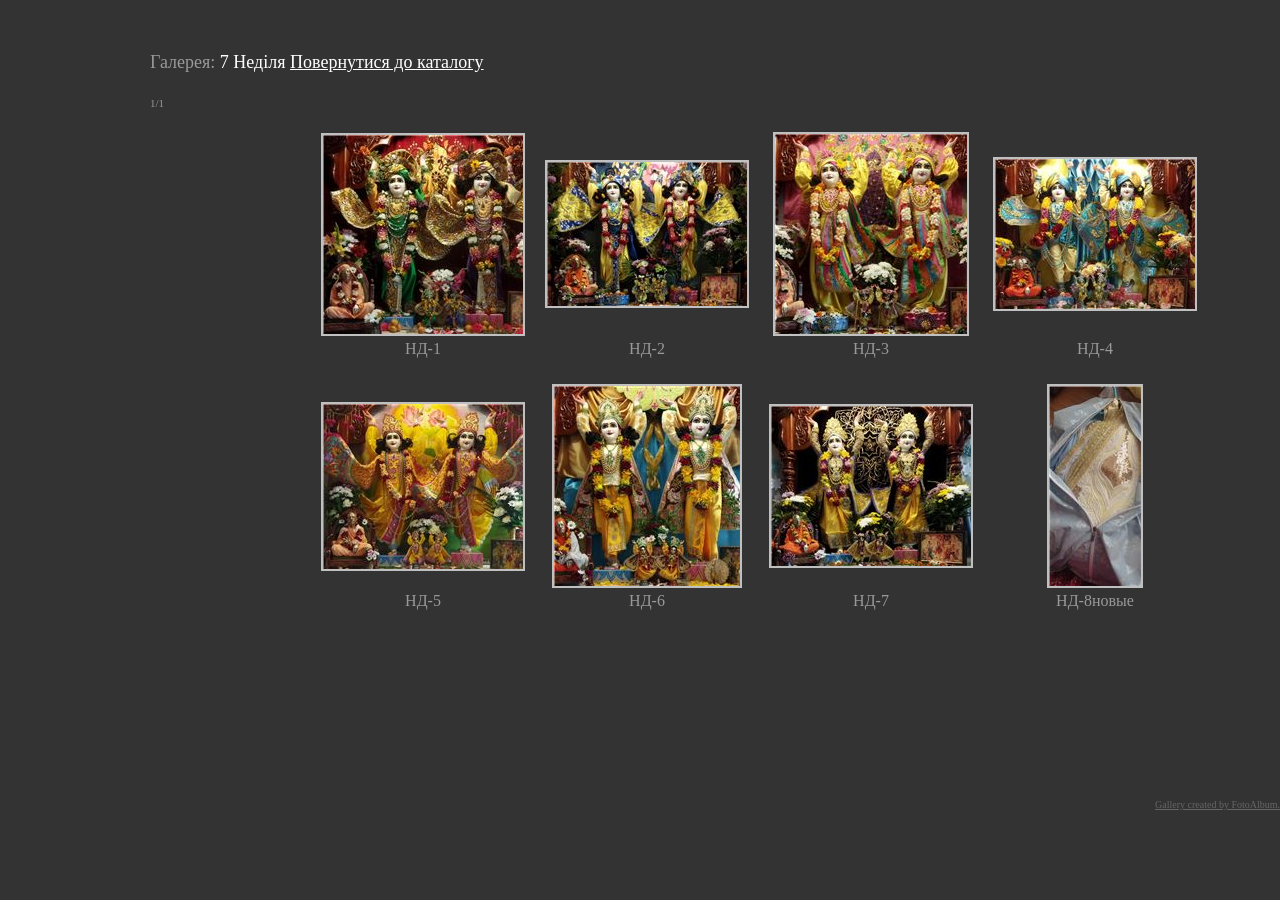
<file: 7-index.htm>
<!DOCTYPE HTML PUBLIC "-//W3C//DTD HTML 4.01 Transitional//EN">
<HEAD><TITLE>7 �����</TITLE>
<META http-equiv=Content-Type content="text/html; charset=windows-1251">
<LINK href="7-index_files/dark.css" type=text/css rel=stylesheet>

<script type="text/javascript" src="highslide/highslide-full.js"></script><link rel="stylesheet" type="text/css" href="highslide/highslide.css" />
<script type="text/javascript">
hs.graphicsDir = 'highslide/graphics/';
hs.showCredits = false;
hs.flushImgSize = true;
hs.align = 'center';
hs.transitions = ['expand', 'crossfade'];
hs.fadeInOut = true;
if (hs.addSlideshow) hs.addSlideshow({
interval: 5000,
repeat: false,
useControls: true,
fixedControls: 'fit',
overlayOptions: {
opacity: .6,
position: 'bottom center',
hideOnMouseOut: true
}
});
hs.dimmingOpacity = 0.75;
hs.outlineType = 'rounded-white';
</script></HEAD>
<BODY>
<div class="highslide-gallery">

<DIV id=container>
<DIV id=header>
<H1>�������: <SPAN style="COLOR: #ffffff">7 ����� </SPAN><a href="index.htm" style="COLOR: #ffffff">����������� �� ��������</a></H1>
<br>
1/1
</DIV>
<DIV id=description></DIV>
<DIV id=thumbcontainer>
<table border="0">
          <tr>
            <td width="30" height="100">&nbsp;</td>
            <td width="120" height="100"><div align="center"><a href="7-index_files/original_images/p0000000.jpg" class="highslide" onclick="return hs.expand(this)"><img src="7-index_files/thumbnails/tb_p0000000.jpg"  alt="��-1 "></a>
<div class="highslide-caption">��-1 </div></div></td>
            <td width="30" height="100">&nbsp;</td>
            <td width="30" height="100">&nbsp;</td>
            <td width="120" height="100"><div align="center"><a href="7-index_files/original_images/p0000001.jpg" class="highslide" onclick="return hs.expand(this)"><img src="7-index_files/thumbnails/tb_p0000001.jpg"  alt="��-2"></a>
<div class="highslide-caption">��-2</div></div></td>
            <td width="30" height="100">&nbsp;</td>
            <td width="30" height="100">&nbsp;</td>
            <td width="120" height="100"><div align="center"><a href="7-index_files/original_images/p0000002.jpg" class="highslide" onclick="return hs.expand(this)"><img src="7-index_files/thumbnails/tb_p0000002.jpg"  alt="��-3"></a>
<div class="highslide-caption">��-3</div></div></td>
            <td width="30" height="100">&nbsp;</td>
            <td width="30" height="100">&nbsp;</td>
            <td width="120" height="100"><div align="center"><a href="7-index_files/original_images/p0000003.jpg" class="highslide" onclick="return hs.expand(this)"><img src="7-index_files/thumbnails/tb_p0000003.jpg"  alt="��-4"></a>
<div class="highslide-caption">��-4</div></div></td>
            <td width="30" height="100">&nbsp;</td>
          </tr>
          <tr>
            <td colspan="3"><div align="center">��-1<br></div></td>
            <td colspan="3"><div align="center">��-2<br></div></td>
            <td colspan="3"><div align="center">��-3<br></div></td>
            <td colspan="3"><div align="center">��-4<br></div></td>
          </tr>
          <tr>
            <td colspan="12">&nbsp;</td>
          </tr>
          <tr>
            <td height="100">&nbsp;</td>
            <td width="120" height="100"><div align="center"><a href="7-index_files/original_images/p0000004.jpg" class="highslide" onclick="return hs.expand(this)"><img src="7-index_files/thumbnails/tb_p0000004.jpg"  alt="��-5"></a>
<div class="highslide-caption">��-5</div></div></td>
            <td height="100">&nbsp;</td>
            <td height="100">&nbsp;</td>
            <td width="120" height="100"><div align="center"><a href="7-index_files/original_images/p0000005.jpg" class="highslide" onclick="return hs.expand(this)"><img src="7-index_files/thumbnails/tb_p0000005.jpg"  alt="��-6"></a>
<div class="highslide-caption">��-6</div></div></td>
            <td height="100">&nbsp;</td>
            <td width="30" height="100">&nbsp;</td>
            <td width="120" height="100"><div align="center"><a href="7-index_files/original_images/p0000006.jpg" class="highslide" onclick="return hs.expand(this)"><img src="7-index_files/thumbnails/tb_p0000006.jpg"  alt="��-7"></a>
<div class="highslide-caption">��-7</div></div></td>
            <td width="30" height="100">&nbsp;</td>
            <td width="30" height="100">&nbsp;</td>
            <td width="120" height="100"><div align="center"><a href="7-index_files/original_images/p0000007.jpg" class="highslide" onclick="return hs.expand(this)"><img src="7-index_files/thumbnails/tb_p0000007.jpg"  alt="��-8�����"></a>
<div class="highslide-caption">��-8�����</div></div></td>
            <td width="30" height="100">&nbsp;</td>
          </tr>
          <tr>
            <td colspan="3"><div align="center">��-5<br></div></td>
            <td colspan="3"><div align="center">��-6<br></div></td>
            <td colspan="3"><div align="center">��-7<br></div></td>
            <td colspan="3"><div align="center">��-8�����<br></div></td>
          </tr>
          <tr>
            <td colspan="12">&nbsp;</td>
          </tr>
          <tr>
            <td height="100">&nbsp;</td>
            <td height="100"><div align="center"></div></td>
            <td height="100">&nbsp;</td>
            <td height="100">&nbsp;</td>
            <td height="100"><div align="center"></div></td>
            <td height="100">&nbsp;</td>
            <td height="100">&nbsp;</td>
            <td height="100"><div align="center"></div></td>
            <td height="100">&nbsp;</td>
            <td height="100">&nbsp;</td>
            <td height="100"><div align="center"></div></td>
            <td height="100">&nbsp;</td>
          </tr>
          <tr>
            <td colspan="3"><div align="center"></div></td>
            <td colspan="3"><div align="center"></div></td>
            <td colspan="3"><div align="center"></div></td>
            <td colspan="3"><div align="center"></div></td>
          </tr>
          <tr>
            <td colspan="12">&nbsp;</td>
          </tr>
          <tr>
            <td colspan="12"><div align="center"><font color="#333333"></font></div></td>
          </tr>
        </table>
</DIV>
</DIV>
</div><div align="right"><br><a href="http://antworks.su"> <font size="1"> Gallery created by FotoAlbum.</font></a></div>
</body></HTML>
</file>
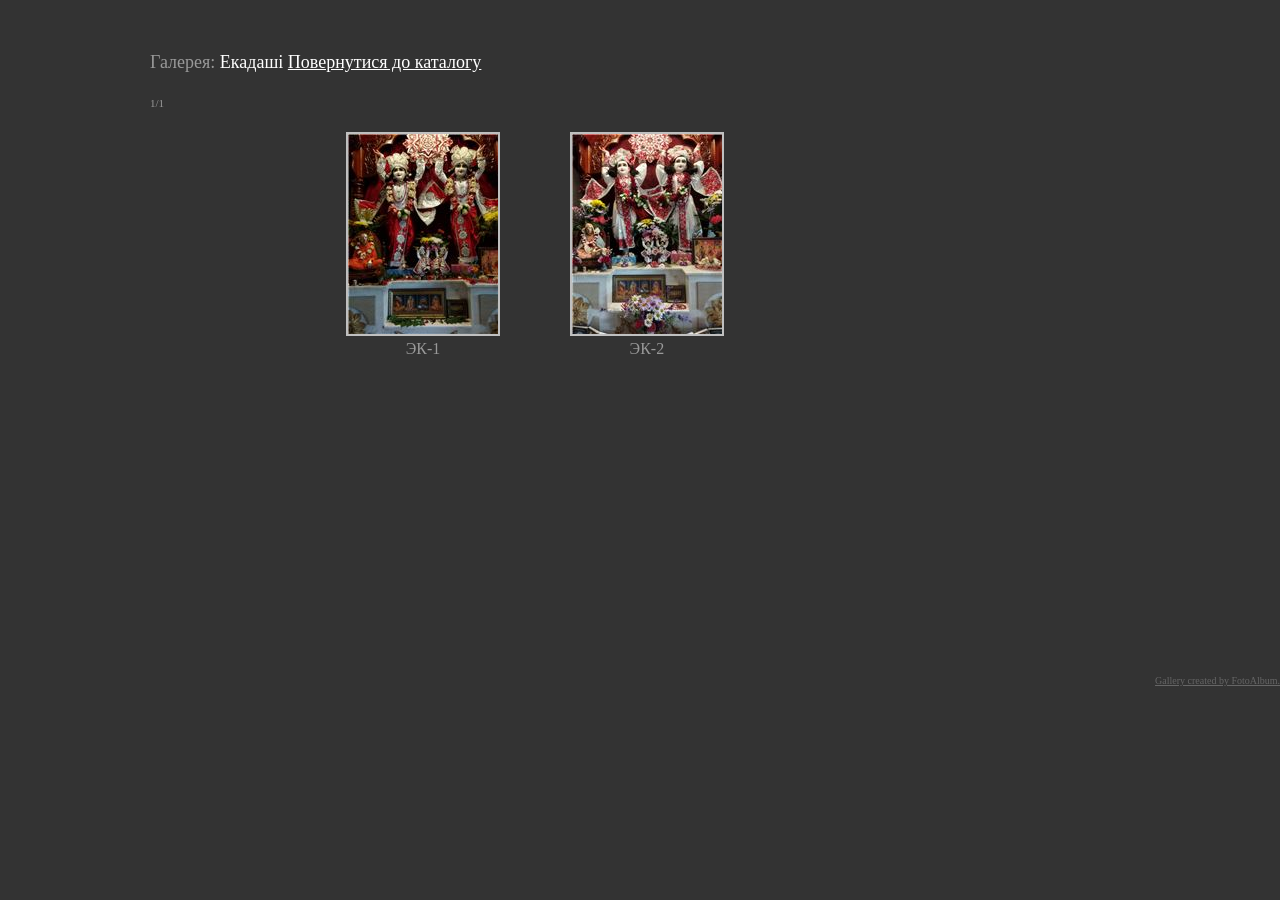
<file: ekad-index.htm>
<!DOCTYPE HTML PUBLIC "-//W3C//DTD HTML 4.01 Transitional//EN">
<HEAD><TITLE>�������</TITLE>
<META http-equiv=Content-Type content="text/html; charset=windows-1251">
<LINK href="ekad-index_files/dark.css" type=text/css rel=stylesheet>

<script type="text/javascript" src="highslide/highslide-full.js"></script><link rel="stylesheet" type="text/css" href="highslide/highslide.css" />
<script type="text/javascript">
hs.graphicsDir = 'highslide/graphics/';
hs.showCredits = false;
hs.flushImgSize = true;
hs.align = 'center';
hs.transitions = ['expand', 'crossfade'];
hs.fadeInOut = true;
if (hs.addSlideshow) hs.addSlideshow({
interval: 5000,
repeat: false,
useControls: true,
fixedControls: 'fit',
overlayOptions: {
opacity: .6,
position: 'bottom center',
hideOnMouseOut: true
}
});
hs.dimmingOpacity = 0.75;
hs.outlineType = 'rounded-white';
</script></HEAD>
<BODY>
<div class="highslide-gallery">

<DIV id=container>
<DIV id=header>
<H1>�������: <SPAN style="COLOR: #ffffff">������� </SPAN><a href="index.htm" style="COLOR: #ffffff">����������� �� ��������</a></H1>
<br>
1/1
</DIV>
<DIV id=description></DIV>
<DIV id=thumbcontainer>
<table border="0">
          <tr>
            <td width="30" height="100">&nbsp;</td>
            <td width="120" height="100"><div align="center"><a href="ekad-index_files/original_images/p0000000.jpg" class="highslide" onclick="return hs.expand(this)"><img src="ekad-index_files/thumbnails/tb_p0000000.jpg"  alt="��-1"></a>
<div class="highslide-caption">��-1</div></div></td>
            <td width="30" height="100">&nbsp;</td>
            <td width="30" height="100">&nbsp;</td>
            <td width="120" height="100"><div align="center"><a href="ekad-index_files/original_images/p0000001.jpg" class="highslide" onclick="return hs.expand(this)"><img src="ekad-index_files/thumbnails/tb_p0000001.jpg"  alt="��-2"></a>
<div class="highslide-caption">��-2</div></div></td>
            <td width="30" height="100">&nbsp;</td>
            <td width="30" height="100">&nbsp;</td>
            <td width="120" height="100"><div align="center"></div></td>
            <td width="30" height="100">&nbsp;</td>
            <td width="30" height="100">&nbsp;</td>
            <td width="120" height="100"><div align="center"></div></td>
            <td width="30" height="100">&nbsp;</td>
          </tr>
          <tr>
            <td colspan="3"><div align="center">��-1<br></div></td>
            <td colspan="3"><div align="center">��-2<br></div></td>
            <td colspan="3"><div align="center"></div></td>
            <td colspan="3"><div align="center"></div></td>
          </tr>
          <tr>
            <td colspan="12">&nbsp;</td>
          </tr>
          <tr>
            <td height="100">&nbsp;</td>
            <td width="120" height="100"><div align="center"></div></td>
            <td height="100">&nbsp;</td>
            <td height="100">&nbsp;</td>
            <td width="120" height="100"><div align="center"></div></td>
            <td height="100">&nbsp;</td>
            <td width="30" height="100">&nbsp;</td>
            <td width="120" height="100"><div align="center"></div></td>
            <td width="30" height="100">&nbsp;</td>
            <td width="30" height="100">&nbsp;</td>
            <td width="120" height="100"><div align="center"></div></td>
            <td width="30" height="100">&nbsp;</td>
          </tr>
          <tr>
            <td colspan="3"><div align="center"></div></td>
            <td colspan="3"><div align="center"></div></td>
            <td colspan="3"><div align="center"></div></td>
            <td colspan="3"><div align="center"></div></td>
          </tr>
          <tr>
            <td colspan="12">&nbsp;</td>
          </tr>
          <tr>
            <td height="100">&nbsp;</td>
            <td height="100"><div align="center"></div></td>
            <td height="100">&nbsp;</td>
            <td height="100">&nbsp;</td>
            <td height="100"><div align="center"></div></td>
            <td height="100">&nbsp;</td>
            <td height="100">&nbsp;</td>
            <td height="100"><div align="center"></div></td>
            <td height="100">&nbsp;</td>
            <td height="100">&nbsp;</td>
            <td height="100"><div align="center"></div></td>
            <td height="100">&nbsp;</td>
          </tr>
          <tr>
            <td colspan="3"><div align="center"></div></td>
            <td colspan="3"><div align="center"></div></td>
            <td colspan="3"><div align="center"></div></td>
            <td colspan="3"><div align="center"></div></td>
          </tr>
          <tr>
            <td colspan="12">&nbsp;</td>
          </tr>
          <tr>
            <td colspan="12"><div align="center"><font color="#333333"></font></div></td>
          </tr>
        </table>
</DIV>
</DIV>
</div><div align="right"><br><a href="http://antworks.su"> <font size="1"> Gallery created by FotoAlbum.</font></a></div>
</body></HTML>
</file>
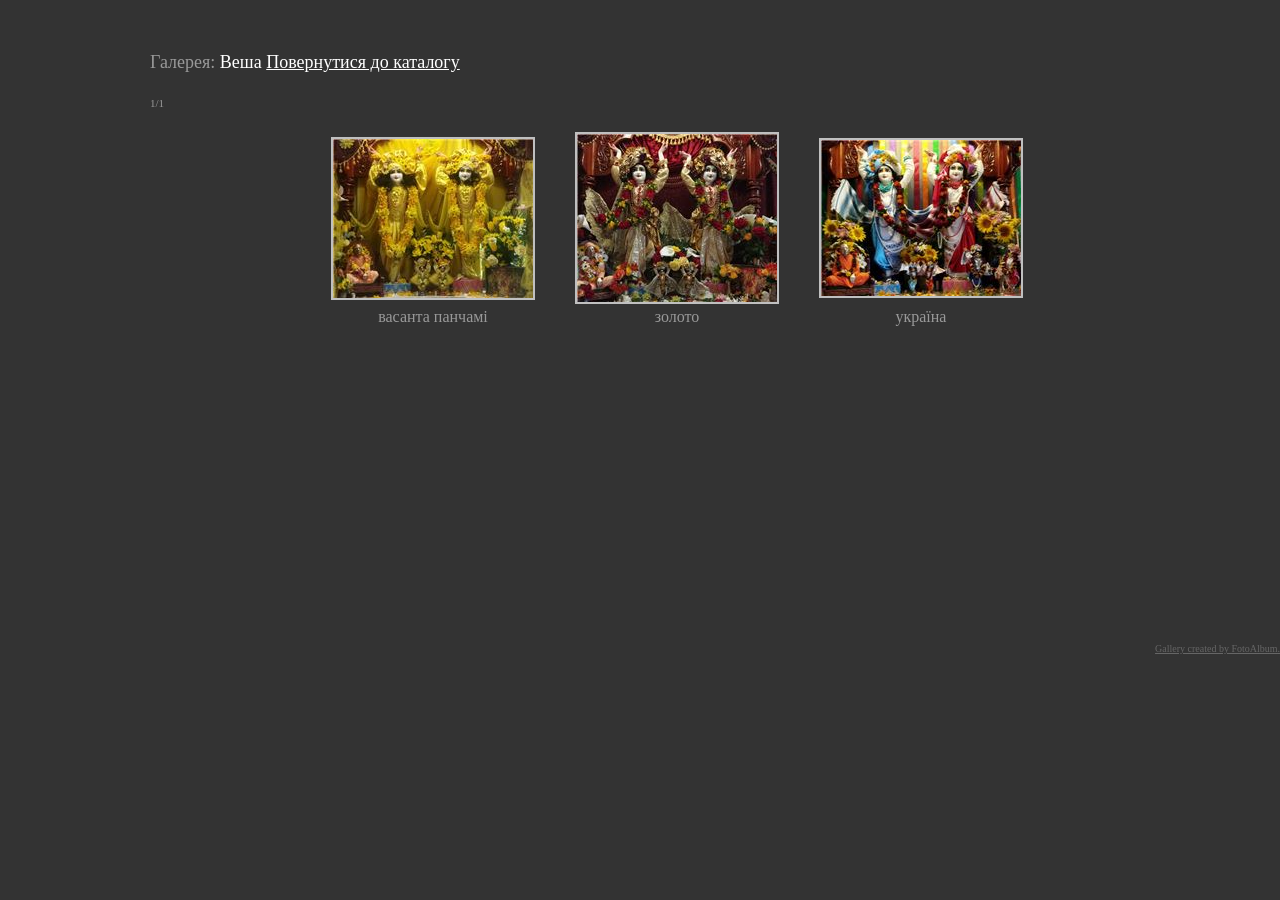
<file: vesha-index.htm>
<!DOCTYPE HTML PUBLIC "-//W3C//DTD HTML 4.01 Transitional//EN">
<HEAD><TITLE>����</TITLE>
<META http-equiv=Content-Type content="text/html; charset=windows-1251">
<LINK href="vesha-index_files/dark.css" type=text/css rel=stylesheet>

<script type="text/javascript" src="highslide/highslide-full.js"></script><link rel="stylesheet" type="text/css" href="highslide/highslide.css" />
<script type="text/javascript">
hs.graphicsDir = 'highslide/graphics/';
hs.showCredits = false;
hs.flushImgSize = true;
hs.align = 'center';
hs.transitions = ['expand', 'crossfade'];
hs.fadeInOut = true;
if (hs.addSlideshow) hs.addSlideshow({
interval: 5000,
repeat: false,
useControls: true,
fixedControls: 'fit',
overlayOptions: {
opacity: .6,
position: 'bottom center',
hideOnMouseOut: true
}
});
hs.dimmingOpacity = 0.75;
hs.outlineType = 'rounded-white';
</script></HEAD>
<BODY>
<div class="highslide-gallery">

<DIV id=container>
<DIV id=header>
<H1>�������: <SPAN style="COLOR: #ffffff">���� </SPAN><a href="index.htm" style="COLOR: #ffffff">����������� �� ��������</a></H1>
<br>
1/1
</DIV>
<DIV id=description></DIV>
<DIV id=thumbcontainer>
<table border="0">
          <tr>
            <td width="30" height="100">&nbsp;</td>
            <td width="120" height="100"><div align="center"><a href="vesha-index_files/original_images/p0000000.jpg" class="highslide" onclick="return hs.expand(this)"><img src="vesha-index_files/thumbnails/tb_p0000000.jpg"  alt="������� ������"></a>
<div class="highslide-caption">������� ������</div></div></td>
            <td width="30" height="100">&nbsp;</td>
            <td width="30" height="100">&nbsp;</td>
            <td width="120" height="100"><div align="center"><a href="vesha-index_files/original_images/p0000001.jpg" class="highslide" onclick="return hs.expand(this)"><img src="vesha-index_files/thumbnails/tb_p0000001.jpg"  alt="������"></a>
<div class="highslide-caption">������</div></div></td>
            <td width="30" height="100">&nbsp;</td>
            <td width="30" height="100">&nbsp;</td>
            <td width="120" height="100"><div align="center"><a href="vesha-index_files/original_images/p0000002.jpg" class="highslide" onclick="return hs.expand(this)"><img src="vesha-index_files/thumbnails/tb_p0000002.jpg"  alt="������"></a>
<div class="highslide-caption">������</div></div></td>
            <td width="30" height="100">&nbsp;</td>
            <td width="30" height="100">&nbsp;</td>
            <td width="120" height="100"><div align="center"></div></td>
            <td width="30" height="100">&nbsp;</td>
          </tr>
          <tr>
            <td colspan="3"><div align="center">������� ������<br></div></td>
            <td colspan="3"><div align="center">������<br></div></td>
            <td colspan="3"><div align="center">������<br></div></td>
            <td colspan="3"><div align="center"></div></td>
          </tr>
          <tr>
            <td colspan="12">&nbsp;</td>
          </tr>
          <tr>
            <td height="100">&nbsp;</td>
            <td width="120" height="100"><div align="center"></div></td>
            <td height="100">&nbsp;</td>
            <td height="100">&nbsp;</td>
            <td width="120" height="100"><div align="center"></div></td>
            <td height="100">&nbsp;</td>
            <td width="30" height="100">&nbsp;</td>
            <td width="120" height="100"><div align="center"></div></td>
            <td width="30" height="100">&nbsp;</td>
            <td width="30" height="100">&nbsp;</td>
            <td width="120" height="100"><div align="center"></div></td>
            <td width="30" height="100">&nbsp;</td>
          </tr>
          <tr>
            <td colspan="3"><div align="center"></div></td>
            <td colspan="3"><div align="center"></div></td>
            <td colspan="3"><div align="center"></div></td>
            <td colspan="3"><div align="center"></div></td>
          </tr>
          <tr>
            <td colspan="12">&nbsp;</td>
          </tr>
          <tr>
            <td height="100">&nbsp;</td>
            <td height="100"><div align="center"></div></td>
            <td height="100">&nbsp;</td>
            <td height="100">&nbsp;</td>
            <td height="100"><div align="center"></div></td>
            <td height="100">&nbsp;</td>
            <td height="100">&nbsp;</td>
            <td height="100"><div align="center"></div></td>
            <td height="100">&nbsp;</td>
            <td height="100">&nbsp;</td>
            <td height="100"><div align="center"></div></td>
            <td height="100">&nbsp;</td>
          </tr>
          <tr>
            <td colspan="3"><div align="center"></div></td>
            <td colspan="3"><div align="center"></div></td>
            <td colspan="3"><div align="center"></div></td>
            <td colspan="3"><div align="center"></div></td>
          </tr>
          <tr>
            <td colspan="12">&nbsp;</td>
          </tr>
          <tr>
            <td colspan="12"><div align="center"><font color="#333333"></font></div></td>
          </tr>
        </table>
</DIV>
</DIV>
</div><div align="right"><br><a href="http://antworks.su"> <font size="1"> Gallery created by FotoAlbum.</font></a></div>
</body></HTML>
</file>
<file: 1-index_files/dark.css>
HTML {
	HEIGHT: 100%
}
BODY {
	HEIGHT: 100%
}
BODY {
	BACKGROUND: #333333; MARGIN: 0px; FONT: 11px Georgia, "Times New Roman", Times, serif; COLOR: #999999
}
A {
	COLOR: #666666
}
A:hover {
	COLOR: #fff
}
#header {
	PADDING-RIGHT: 0px; PADDING-LEFT: 0px; PADDING-BOTTOM: 20px; MARGIN: 0px; PADDING-TOP: 20px
}
#header H1 {
	FONT: 18px Georgia, "Times New Roman", Times, serif
}
#container {
	PADDING-RIGHT: 150px; PADDING-LEFT: 150px; PADDING-BOTTOM: 20px; PADDING-TOP: 20px
}
#thumbcontainer {
	MARGIN-LEFT: 160px
}
#colofon {
	CLEAR: both; PADDING-RIGHT: 0px; PADDING-LEFT: 0px; PADDING-BOTTOM: 0px; PADDING-TOP: 20px
}
#description {
	PADDING-RIGHT: 10px; PADDING-LEFT: 0px; FLOAT: left; PADDING-BOTTOM: 0px; MARGIN: 0px; WIDTH: 160px; PADDING-TOP: 0px
}
</file>
<file: highslide/highslide.css>
.highslide-container div {
	font-family: Verdana, Helvetica;
	font-size: 10pt;
}
.highslide-container table {
	background: none;
}
.highslide {
	outline: none;
	text-decoration: none;
}
.highslide img {
	border: 2px solid silver;
}
.highslide:hover img {
	border-color: gray;
}
.highslide-active-anchor img {
	visibility: hidden;
}
.highslide-gallery .highslide-active-anchor img {
	border-color: black;
	visibility: visible;
	cursor: default;
}
.highslide-image {
	border-width: 2px;
	border-style: solid;
	border-color: white;
	background: gray;
}
.highslide-wrapper, .highslide-outline {
	background: white;
}
.glossy-dark {
	background: #111;
}
.highslide-image-blur {
}
.highslide-number {
	font-weight: bold;
	color: gray;
}
.highslide-caption {
	display: none;
	border-top: none;
	font-size: 1em;
	padding: 5px;
	background: transparent;
}
.highslide-heading {
	display: none;
	font-weight: bold;
	margin: 0.4em;
}
.highslide-dimming {
	position: absolute;
	background: black;
}
a.highslide-full-expand {
   background: url(graphics/fullexpand.gif) no-repeat;
   display: block;
   margin: 0 10px 10px 0;
   width: 34px;
   height: 34px;
}
.highslide-loading {
	display: block;
	color: black;
	font-size: 9px;
	font-weight: bold;
	text-transform: uppercase;
	text-decoration: none;
	padding: 3px;
	border: 1px solid white;
	background-color: white;
	padding-left: 22px;
	background-image: url(graphics/loader.white.gif);
	background-repeat: no-repeat;
	background-position: 3px 1px;
}
a.highslide-credits,
a.highslide-credits i {
	padding: 2px;
	color: silver;
	text-decoration: none;
	font-size: 10px;
}
a.highslide-credits:hover,
a.highslide-credits:hover i {
	color: white;
	background-color: gray;
}
.highslide-move, .highslide-move * {
	cursor: move;
}
.highslide-overlay {
	display: none;
}
/* Example of a semitransparent, offset closebutton */
.closebutton {
	position: relative;
	top: -15px;
	left: 15px;
	width: 30px;
	height: 30px;
	cursor: pointer;
	background: url(graphics/close.png);
	/* NOTE! For IE6, you also need to update the highslide-ie6.css file. */
}

/*****************************************************************************/
/* Controls for the galleries.											   */
/* Remove these if you are not using a gallery							   */
/*****************************************************************************/
.highslide-controls {
	width: 195px;
	height: 40px;
	background: url(graphics/controlbar-white.gif) 0 -90px no-repeat;
	margin: 20px 15px 10px 0;
}
.highslide-controls ul {
	position: relative;
	left: 15px;
	height: 40px;
	list-style: none;
	margin: 0;
	padding: 0;
	background: url(graphics/controlbar-white.gif) right -90px no-repeat;
}
.highslide-controls li {
	float: left;
	padding: 5px 0;
	margin:0;
}
.highslide-controls a {
	background-image: url(graphics/controlbar-white.gif);
	display: block;
	float: left;
	height: 30px;
	width: 30px;
	outline: none;
}
.highslide-controls a.disabled {
	cursor: default;
}
.highslide-controls a span {
	/* hide the text for these graphic buttons */
	display: none;
}


/* The CSS sprites for the controlbar - see http://www.google.com/search?q=css+sprites */
.highslide-controls .highslide-previous a {
	background-position: 0 0;
}
.highslide-controls .highslide-previous a:hover {
	background-position: 0 -30px;
}
.highslide-controls .highslide-previous a.disabled {
	background-position: 0 -60px !important;
}
.highslide-controls .highslide-play a {
	background-position: -30px 0;
}
.highslide-controls .highslide-play a:hover {
	background-position: -30px -30px;
}
.highslide-controls .highslide-play a.disabled {
	background-position: -30px -60px !important;
}
.highslide-controls .highslide-pause a {
	background-position: -60px 0;
}
.highslide-controls .highslide-pause a:hover {
	background-position: -60px -30px;
}
.highslide-controls .highslide-next a {
	background-position: -90px 0;
}
.highslide-controls .highslide-next a:hover {
	background-position: -90px -30px;
}
.highslide-controls .highslide-next a.disabled {
	background-position: -90px -60px !important;
}
.highslide-controls .highslide-move a {
	background-position: -120px 0;
}
.highslide-controls .highslide-move a:hover {
	background-position: -120px -30px;
}
.highslide-controls .highslide-full-expand a {
	background-position: -150px 0;
}
.highslide-controls .highslide-full-expand a:hover {
	background-position: -150px -30px;
}
.highslide-controls .highslide-full-expand a.disabled {
	background-position: -150px -60px !important;
}
.highslide-controls .highslide-close a {
	background-position: -180px 0;
}
.highslide-controls .highslide-close a:hover {
	background-position: -180px -30px;
}

/*****************************************************************************/
/* Styles for the HTML popups											     */
/* Remove these if you are not using Highslide HTML						     */
/*****************************************************************************/
.highslide-maincontent {
	display: none;
}
.highslide-html {
	background-color: white;
}
.highslide-html-content {
	display: none;
	width: 400px;
	padding: 0 5px 5px 5px;
}
.highslide-header {
	padding-bottom: 5px;
}
.highslide-header ul {
	margin: 0;
	padding: 0;
	text-align: right;
}
.highslide-header ul li {
	display: inline;
	padding-left: 1em;
}
.highslide-header ul li.highslide-previous, .highslide-header ul li.highslide-next {
	display: none;
}
.highslide-header a {
	font-weight: bold;
	color: gray;
	text-transform: uppercase;
	text-decoration: none;
}
.highslide-header a:hover {
	color: black;
}
.highslide-header .highslide-move a {
	cursor: move;
}
.highslide-footer {
	height: 11px;
}
.highslide-footer .highslide-resize {
	float: right;
	height: 11px;
	width: 11px;
	background: url(graphics/resize.gif);
}
.highslide-body {
}
.highslide-resize {
	cursor: nw-resize;
}

/*****************************************************************************/
/* Styles for the Individual wrapper class names.							 */
/* See www.highslide.com/ref/hs.wrapperClassName							 */
/* You can safely remove the class name themes you don't use				 */
/*****************************************************************************/

/* hs.wrapperClassName = 'draggable-header' */
.draggable-header .highslide-header {
	height: 18px;
	border-bottom: 1px solid #dddddd;
	margin-bottom: .5em;
}
.draggable-header .highslide-heading {
	position: absolute;
	margin: 2px 0.4em;
}

.draggable-header .highslide-header .highslide-move {
	cursor: move;
	display: block;
	height: 16px;
	position: absolute;
	right: 24px;
	top: 0;
	width: 100%;
	z-index: 1;
}
.draggable-header .highslide-header .highslide-move * {
	display: none;
}
.draggable-header .highslide-header .highslide-close {
	position: relative;
	float: right;
	z-index: 2;
	padding: 0;
}
.draggable-header .highslide-header .highslide-close a {
	display: block;
	height: 16px;
	width: 16px;
	background-image: url(graphics/closeX.png);
}
.draggable-header .highslide-header .highslide-close a:hover {
	background-position: 0 16px;
}
.draggable-header .highslide-header .highslide-close span {
	display: none;
}


/* hs.wrapperClassName = 'no-footer' */
.no-footer .highslide-footer {
	display: none;
}

/* hs.wrapperClassName = 'wide-border' */
.wide-border .highslide-image {
	border-width: 10px;
}
.wide-border .highslide-caption {
	padding: 0 10px 10px 10px;
}

/* hs.wrapperClassName = 'borderless' */
.borderless .highslide-image {
	border: none;
}
.borderless .highslide-caption {
	border-bottom: 1px solid white;
	border-top: 1px solid white;
	background: silver;
}

/* hs.wrapperClassName = 'outer-glow' */
.outer-glow {
	background: #444;
}
.outer-glow .highslide-image {
	border: 5px solid #444444;
}
.outer-glow .highslide-caption {
	border: 5px solid #444444;
	border-top: none;
	padding: 5px;
	background-color: gray;
}

/* hs.wrapperClassName = 'colored-border' */
.colored-border .highslide-image {
	border: 2px solid green;
}
.colored-border .highslide-caption {
	border: 2px solid green;
	border-top: none;
}

/* hs.wrapperClassName = 'dark' */
.dark {
	background: #111;
}
.dark .highslide-image {
	border-color: black black #202020 black;
	background: gray;
}
.dark .highslide-caption {
	color: white;
	background: transparent;
}
.dark .highslide-controls,
.dark .highslide-controls ul,
.dark .highslide-controls a {
	background-image: url(graphics/controlbar-black-border.gif);
}

/* hs.wrapperClassName = 'floating-caption' */
.floating-caption .highslide-caption {
	position: absolute;
	padding: 1em 0 0 0;
	background: none;
	color: white;
	border: none;
	font-weight: bold;
}

/* hs.wrapperClassName = 'controls-in-heading' */
.controls-in-heading .highslide-heading {
	color: gray;
	font-weight: bold;
	height: 20px;
	overflow: hidden;
	cursor: default;
	padding: 0 0 0 22px;
	margin: 0;
	background: url(graphics/icon.gif) no-repeat 0 1px;
}
.controls-in-heading .highslide-controls {
	width: 105px;
	height: 20px;
	position: relative;
	margin: 0;
	top: -23px;
	left: 7px;
	background: none;
}
.controls-in-heading .highslide-controls ul {
	position: static;
	height: 20px;
	background: none;
}
.controls-in-heading .highslide-controls li {
	padding: 0;
}
.controls-in-heading .highslide-controls a {
	background-image: url(graphics/controlbar-white-small.gif);
	height: 20px;
	width: 20px;
}

.controls-in-heading .highslide-controls .highslide-move {
	display: none;
}

.controls-in-heading .highslide-controls .highslide-previous a {
	background-position: 0 0;
}
.controls-in-heading .highslide-controls .highslide-previous a:hover {
	background-position: 0 -20px;
}
.controls-in-heading .highslide-controls .highslide-previous a.disabled {
	background-position: 0 -40px !important;
}
.controls-in-heading .highslide-controls .highslide-play a {
	background-position: -20px 0;
}
.controls-in-heading .highslide-controls .highslide-play a:hover {
	background-position: -20px -20px;
}
.controls-in-heading .highslide-controls .highslide-play a.disabled {
	background-position: -20px -40px !important;
}
.controls-in-heading .highslide-controls .highslide-pause a {
	background-position: -40px 0;
}
.controls-in-heading .highslide-controls .highslide-pause a:hover {
	background-position: -40px -20px;
}
.controls-in-heading .highslide-controls .highslide-next a {
	background-position: -60px 0;
}
.controls-in-heading .highslide-controls .highslide-next a:hover {
	background-position: -60px -20px;
}
.controls-in-heading .highslide-controls .highslide-next a.disabled {
	background-position: -60px -40px !important;
}
.controls-in-heading .highslide-controls .highslide-full-expand a {
	background-position: -100px 0;
}
.controls-in-heading .highslide-controls .highslide-full-expand a:hover {
	background-position: -100px -20px;
}
.controls-in-heading .highslide-controls .highslide-full-expand a.disabled {
	background-position: -100px -40px !important;
}
.controls-in-heading .highslide-controls .highslide-close a {
	background-position: -120px 0;
}
.controls-in-heading .highslide-controls .highslide-close a:hover {
	background-position: -120px -20px;
}
</file>
<file: 2-index_files/dark.css>
HTML {
	HEIGHT: 100%
}
BODY {
	HEIGHT: 100%
}
BODY {
	BACKGROUND: #333333; MARGIN: 0px; FONT: 11px Georgia, "Times New Roman", Times, serif; COLOR: #999999
}
A {
	COLOR: #666666
}
A:hover {
	COLOR: #fff
}
#header {
	PADDING-RIGHT: 0px; PADDING-LEFT: 0px; PADDING-BOTTOM: 20px; MARGIN: 0px; PADDING-TOP: 20px
}
#header H1 {
	FONT: 18px Georgia, "Times New Roman", Times, serif
}
#container {
	PADDING-RIGHT: 150px; PADDING-LEFT: 150px; PADDING-BOTTOM: 20px; PADDING-TOP: 20px
}
#thumbcontainer {
	MARGIN-LEFT: 160px
}
#colofon {
	CLEAR: both; PADDING-RIGHT: 0px; PADDING-LEFT: 0px; PADDING-BOTTOM: 0px; PADDING-TOP: 20px
}
#description {
	PADDING-RIGHT: 10px; PADDING-LEFT: 0px; FLOAT: left; PADDING-BOTTOM: 0px; MARGIN: 0px; WIDTH: 160px; PADDING-TOP: 0px
}
</file>
<file: 3-index_files/dark.css>
HTML {
	HEIGHT: 100%
}
BODY {
	HEIGHT: 100%
}
BODY {
	BACKGROUND: #333333; MARGIN: 0px; FONT: 11px Georgia, "Times New Roman", Times, serif; COLOR: #999999
}
A {
	COLOR: #666666
}
A:hover {
	COLOR: #fff
}
#header {
	PADDING-RIGHT: 0px; PADDING-LEFT: 0px; PADDING-BOTTOM: 20px; MARGIN: 0px; PADDING-TOP: 20px
}
#header H1 {
	FONT: 18px Georgia, "Times New Roman", Times, serif
}
#container {
	PADDING-RIGHT: 150px; PADDING-LEFT: 150px; PADDING-BOTTOM: 20px; PADDING-TOP: 20px
}
#thumbcontainer {
	MARGIN-LEFT: 160px
}
#colofon {
	CLEAR: both; PADDING-RIGHT: 0px; PADDING-LEFT: 0px; PADDING-BOTTOM: 0px; PADDING-TOP: 20px
}
#description {
	PADDING-RIGHT: 10px; PADDING-LEFT: 0px; FLOAT: left; PADDING-BOTTOM: 0px; MARGIN: 0px; WIDTH: 160px; PADDING-TOP: 0px
}
</file>
<file: 4-index_files/dark.css>
HTML {
	HEIGHT: 100%
}
BODY {
	HEIGHT: 100%
}
BODY {
	BACKGROUND: #333333; MARGIN: 0px; FONT: 11px Georgia, "Times New Roman", Times, serif; COLOR: #999999
}
A {
	COLOR: #666666
}
A:hover {
	COLOR: #fff
}
#header {
	PADDING-RIGHT: 0px; PADDING-LEFT: 0px; PADDING-BOTTOM: 20px; MARGIN: 0px; PADDING-TOP: 20px
}
#header H1 {
	FONT: 18px Georgia, "Times New Roman", Times, serif
}
#container {
	PADDING-RIGHT: 150px; PADDING-LEFT: 150px; PADDING-BOTTOM: 20px; PADDING-TOP: 20px
}
#thumbcontainer {
	MARGIN-LEFT: 160px
}
#colofon {
	CLEAR: both; PADDING-RIGHT: 0px; PADDING-LEFT: 0px; PADDING-BOTTOM: 0px; PADDING-TOP: 20px
}
#description {
	PADDING-RIGHT: 10px; PADDING-LEFT: 0px; FLOAT: left; PADDING-BOTTOM: 0px; MARGIN: 0px; WIDTH: 160px; PADDING-TOP: 0px
}
</file>
<file: 5-index_files/dark.css>
HTML {
	HEIGHT: 100%
}
BODY {
	HEIGHT: 100%
}
BODY {
	BACKGROUND: #333333; MARGIN: 0px; FONT: 11px Georgia, "Times New Roman", Times, serif; COLOR: #999999
}
A {
	COLOR: #666666
}
A:hover {
	COLOR: #fff
}
#header {
	PADDING-RIGHT: 0px; PADDING-LEFT: 0px; PADDING-BOTTOM: 20px; MARGIN: 0px; PADDING-TOP: 20px
}
#header H1 {
	FONT: 18px Georgia, "Times New Roman", Times, serif
}
#container {
	PADDING-RIGHT: 150px; PADDING-LEFT: 150px; PADDING-BOTTOM: 20px; PADDING-TOP: 20px
}
#thumbcontainer {
	MARGIN-LEFT: 160px
}
#colofon {
	CLEAR: both; PADDING-RIGHT: 0px; PADDING-LEFT: 0px; PADDING-BOTTOM: 0px; PADDING-TOP: 20px
}
#description {
	PADDING-RIGHT: 10px; PADDING-LEFT: 0px; FLOAT: left; PADDING-BOTTOM: 0px; MARGIN: 0px; WIDTH: 160px; PADDING-TOP: 0px
}
</file>
<file: 6-index_files/dark.css>
HTML {
	HEIGHT: 100%
}
BODY {
	HEIGHT: 100%
}
BODY {
	BACKGROUND: #333333; MARGIN: 0px; FONT: 11px Georgia, "Times New Roman", Times, serif; COLOR: #999999
}
A {
	COLOR: #666666
}
A:hover {
	COLOR: #fff
}
#header {
	PADDING-RIGHT: 0px; PADDING-LEFT: 0px; PADDING-BOTTOM: 20px; MARGIN: 0px; PADDING-TOP: 20px
}
#header H1 {
	FONT: 18px Georgia, "Times New Roman", Times, serif
}
#container {
	PADDING-RIGHT: 150px; PADDING-LEFT: 150px; PADDING-BOTTOM: 20px; PADDING-TOP: 20px
}
#thumbcontainer {
	MARGIN-LEFT: 160px
}
#colofon {
	CLEAR: both; PADDING-RIGHT: 0px; PADDING-LEFT: 0px; PADDING-BOTTOM: 0px; PADDING-TOP: 20px
}
#description {
	PADDING-RIGHT: 10px; PADDING-LEFT: 0px; FLOAT: left; PADDING-BOTTOM: 0px; MARGIN: 0px; WIDTH: 160px; PADDING-TOP: 0px
}
</file>
<file: 7-index_files/dark.css>
HTML {
	HEIGHT: 100%
}
BODY {
	HEIGHT: 100%
}
BODY {
	BACKGROUND: #333333; MARGIN: 0px; FONT: 11px Georgia, "Times New Roman", Times, serif; COLOR: #999999
}
A {
	COLOR: #666666
}
A:hover {
	COLOR: #fff
}
#header {
	PADDING-RIGHT: 0px; PADDING-LEFT: 0px; PADDING-BOTTOM: 20px; MARGIN: 0px; PADDING-TOP: 20px
}
#header H1 {
	FONT: 18px Georgia, "Times New Roman", Times, serif
}
#container {
	PADDING-RIGHT: 150px; PADDING-LEFT: 150px; PADDING-BOTTOM: 20px; PADDING-TOP: 20px
}
#thumbcontainer {
	MARGIN-LEFT: 160px
}
#colofon {
	CLEAR: both; PADDING-RIGHT: 0px; PADDING-LEFT: 0px; PADDING-BOTTOM: 0px; PADDING-TOP: 20px
}
#description {
	PADDING-RIGHT: 10px; PADDING-LEFT: 0px; FLOAT: left; PADDING-BOTTOM: 0px; MARGIN: 0px; WIDTH: 160px; PADDING-TOP: 0px
}
</file>
<file: ekad-index_files/dark.css>
HTML {
	HEIGHT: 100%
}
BODY {
	HEIGHT: 100%
}
BODY {
	BACKGROUND: #333333; MARGIN: 0px; FONT: 11px Georgia, "Times New Roman", Times, serif; COLOR: #999999
}
A {
	COLOR: #666666
}
A:hover {
	COLOR: #fff
}
#header {
	PADDING-RIGHT: 0px; PADDING-LEFT: 0px; PADDING-BOTTOM: 20px; MARGIN: 0px; PADDING-TOP: 20px
}
#header H1 {
	FONT: 18px Georgia, "Times New Roman", Times, serif
}
#container {
	PADDING-RIGHT: 150px; PADDING-LEFT: 150px; PADDING-BOTTOM: 20px; PADDING-TOP: 20px
}
#thumbcontainer {
	MARGIN-LEFT: 160px
}
#colofon {
	CLEAR: both; PADDING-RIGHT: 0px; PADDING-LEFT: 0px; PADDING-BOTTOM: 0px; PADDING-TOP: 20px
}
#description {
	PADDING-RIGHT: 10px; PADDING-LEFT: 0px; FLOAT: left; PADDING-BOTTOM: 0px; MARGIN: 0px; WIDTH: 160px; PADDING-TOP: 0px
}
</file>
<file: vesha-index_files/dark.css>
HTML {
	HEIGHT: 100%
}
BODY {
	HEIGHT: 100%
}
BODY {
	BACKGROUND: #333333; MARGIN: 0px; FONT: 11px Georgia, "Times New Roman", Times, serif; COLOR: #999999
}
A {
	COLOR: #666666
}
A:hover {
	COLOR: #fff
}
#header {
	PADDING-RIGHT: 0px; PADDING-LEFT: 0px; PADDING-BOTTOM: 20px; MARGIN: 0px; PADDING-TOP: 20px
}
#header H1 {
	FONT: 18px Georgia, "Times New Roman", Times, serif
}
#container {
	PADDING-RIGHT: 150px; PADDING-LEFT: 150px; PADDING-BOTTOM: 20px; PADDING-TOP: 20px
}
#thumbcontainer {
	MARGIN-LEFT: 160px
}
#colofon {
	CLEAR: both; PADDING-RIGHT: 0px; PADDING-LEFT: 0px; PADDING-BOTTOM: 0px; PADDING-TOP: 20px
}
#description {
	PADDING-RIGHT: 10px; PADDING-LEFT: 0px; FLOAT: left; PADDING-BOTTOM: 0px; MARGIN: 0px; WIDTH: 160px; PADDING-TOP: 0px
}
</file>
